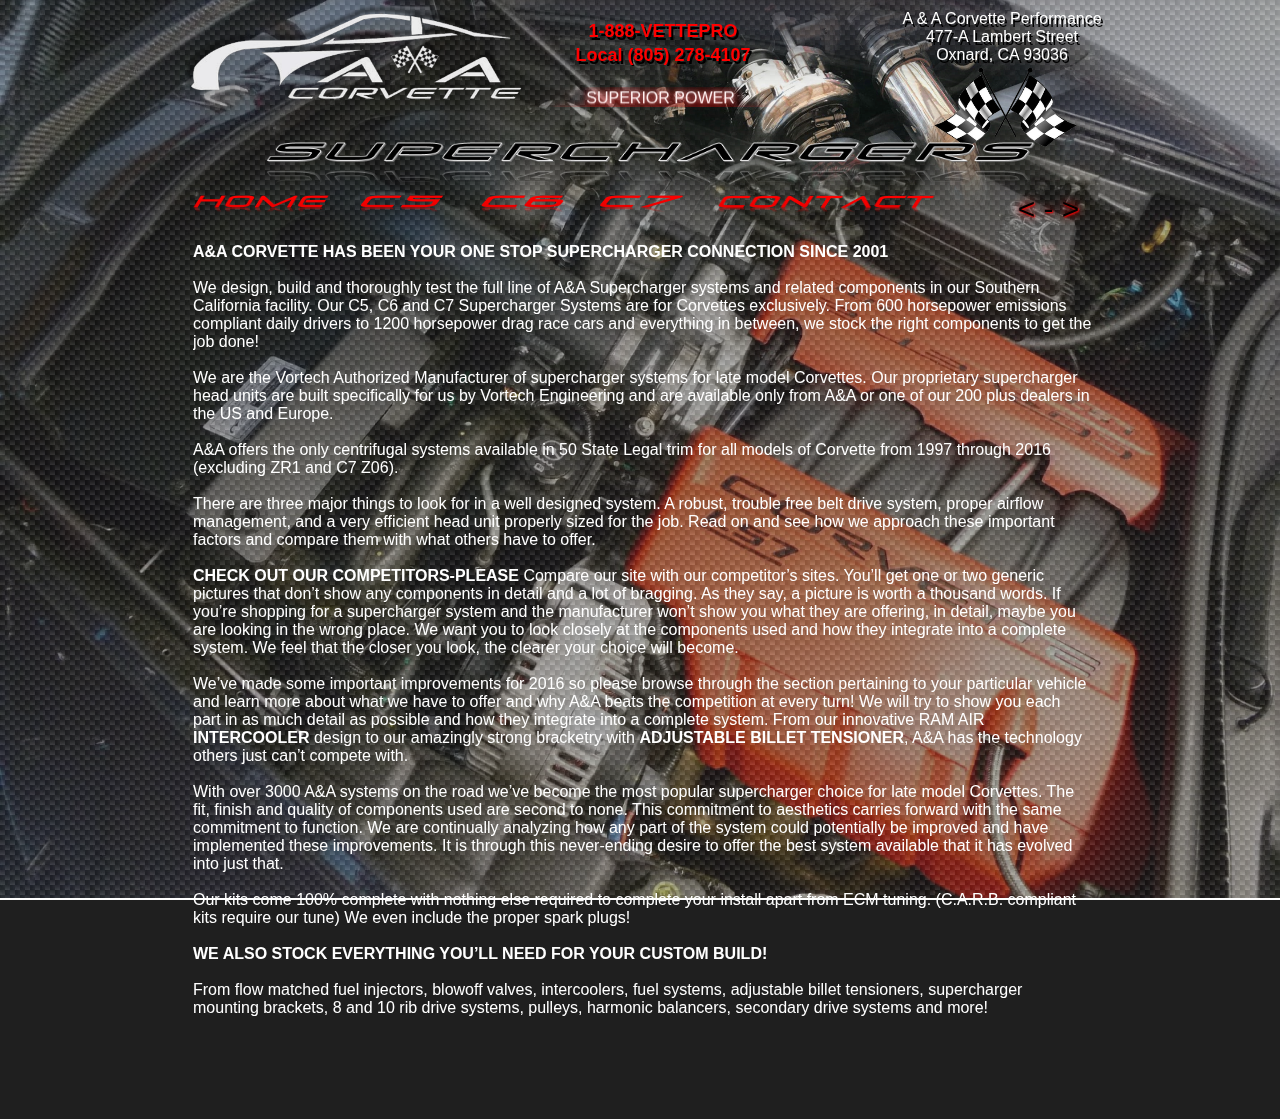
<file: index.html>
<!DOCTYPE html><html><head>    
    <style type="text/css">
        .gm-style .gm-style-mtc label,.gm-style .gm-style-mtc div{font-weight:400}
    </style>
    <link type="text/css" rel="stylesheet" href="https://fonts.googleapis.com/css?family=Roboto:300,400,500,700">
    <style type="text/css">
        .gm-style .gm-style-cc span,.gm-style .gm-style-cc a,.gm-style .gm-style-mtc div{font-size:10px}
    </style>
    <style type="text/css">
        @media print {  .gm-style .gmnoprint, .gmnoprint {    display:none  }}@media screen {  .gm-style .gmnoscreen, .gmnoscreen {    display:none  }}
    </style>
    <style type="text/css">
        .gm-style-pbc{transition:opacity ease-in-out;background-color:rgba(0,0,0,0.45);text-align:center}.gm-style-pbt{font-size:22px;color:white;font-family:Roboto,Arial,sans-serif;position:relative;margin:0;top:50%;-webkit-transform:translateY(-50%);-ms-transform:translateY(-50%);transform:translateY(-50%)}
    </style>
    <style type="text/css">
        .gm-style { font: 400 11px Roboto, Arial, sans-serif;text-decoration: none; }.gm-style img { max-width: none; }
    </style>
    <style type="text/css">
        .gm-style .gm-style-mtc label,.gm-style .gm-style-mtc div{font-weight:400}
    </style>
    <link type="text/css" rel="stylesheet" href="https://fonts.googleapis.com/css?family=Roboto:300,400,500,700">
    <style type="text/css">
        .gm-style .gm-style-cc span,.gm-style .gm-style-cc a,.gm-style .gm-style-mtc div{font-size:10px}
    </style>
    <style type="text/css">
        @media print {  .gm-style .gmnoprint, .gmnoprint {    display:none  }}@media screen {  .gm-style .gmnoscreen, .gmnoscreen {    display:none  }}
    </style>
    <style type="text/css">
        .gm-style-pbc{transition:opacity ease-in-out;background-color:rgba(0,0,0,0.45);text-align:center}.gm-style-pbt{font-size:22px;color:white;font-family:Roboto,Arial,sans-serif;position:relative;margin:0;top:50%;-webkit-transform:translateY(-50%);-ms-transform:translateY(-50%);transform:translateY(-50%)}
    </style>
    <style type="text/css">
        .gm-style { font: 400 11px Roboto, Arial, sans-serif;text-decoration: none; }.gm-style img { max-width: none; }
    </style>
    <style type="text/css">
        .gm-style .gm-style-mtc label,.gm-style .gm-style-mtc div{font-weight:400}
    </style>
    <link type="text/css" rel="stylesheet" href="https://fonts.googleapis.com/css?family=Roboto:300,400,500,700">
    <style type="text/css">
        .gm-style .gm-style-cc span,.gm-style .gm-style-cc a,.gm-style .gm-style-mtc div{font-size:10px}
    </style>
    <style type="text/css">
        @media print {  .gm-style .gmnoprint, .gmnoprint {    display:none  }}@media screen {  .gm-style .gmnoscreen, .gmnoscreen {    display:none  }}
    </style>
    <style type="text/css">
        .gm-style-pbc{transition:opacity ease-in-out;background-color:rgba(0,0,0,0.45);text-align:center}.gm-style-pbt{font-size:22px;color:white;font-family:Roboto,Arial,sans-serif;position:relative;margin:0;top:50%;-webkit-transform:translateY(-50%);-ms-transform:translateY(-50%);transform:translateY(-50%)}
    </style>
    <style type="text/css">
        .gm-style { font: 400 11px Roboto, Arial, sans-serif;text-decoration: none; }.gm-style img { max-width: none; }
    </style>
    <style type="text/css">
        .gm-style .gm-style-mtc label,.gm-style .gm-style-mtc div{font-weight:400}
    </style>
    <link type="text/css" rel="stylesheet" href="https://fonts.googleapis.com/css?family=Roboto:300,400,500,700">
    <style type="text/css">
        .gm-style .gm-style-cc span,.gm-style .gm-style-cc a,.gm-style .gm-style-mtc div{font-size:10px}
    </style>
    <style type="text/css">
        @media print {  .gm-style .gmnoprint, .gmnoprint {    display:none  }}@media screen {  .gm-style .gmnoscreen, .gmnoscreen {    display:none  }}
    </style>
    <style type="text/css">
        .gm-style-pbc{transition:opacity ease-in-out;background-color:rgba(0,0,0,0.45);text-align:center}.gm-style-pbt{font-size:22px;color:white;font-family:Roboto,Arial,sans-serif;position:relative;margin:0;top:50%;-webkit-transform:translateY(-50%);-ms-transform:translateY(-50%);transform:translateY(-50%)}
    </style>
    <style type="text/css">
        .gm-style { font: 400 11px Roboto, Arial, sans-serif;text-decoration: none; }.gm-style img { max-width: none; }
    </style>
    <style type="text/css">
        .gm-style .gm-style-mtc label,.gm-style .gm-style-mtc div{font-weight:400}
    </style>
    <link type="text/css" rel="stylesheet" href="https://fonts.googleapis.com/css?family=Roboto:300,400,500,700">
    <style type="text/css">
        .gm-style .gm-style-cc span,.gm-style .gm-style-cc a,.gm-style .gm-style-mtc div{font-size:10px}
    </style>
    <style type="text/css">
        @media print {  .gm-style .gmnoprint, .gmnoprint {    display:none  }}@media screen {  .gm-style .gmnoscreen, .gmnoscreen {    display:none  }}
    </style>
    <style type="text/css">
        .gm-style-pbc{transition:opacity ease-in-out;background-color:rgba(0,0,0,0.45);text-align:center}.gm-style-pbt{font-size:22px;color:white;font-family:Roboto,Arial,sans-serif;position:relative;margin:0;top:50%;-webkit-transform:translateY(-50%);-ms-transform:translateY(-50%);transform:translateY(-50%)}
    </style>
    <style type="text/css">
        .gm-style { font: 400 11px Roboto, Arial, sans-serif;text-decoration: none; }.gm-style img { max-width: none; }
    </style>
    <style type="text/css">
        .gm-style .gm-style-mtc label,.gm-style .gm-style-mtc div{font-weight:400}
    </style>
    <link type="text/css" rel="stylesheet" href="https://fonts.googleapis.com/css?family=Roboto:300,400,500,700">
    <style type="text/css">
        .gm-style .gm-style-cc span,.gm-style .gm-style-cc a,.gm-style .gm-style-mtc div{font-size:10px}
    </style>
    <style type="text/css">
        @media print {  .gm-style .gmnoprint, .gmnoprint {    display:none  }}@media screen {  .gm-style .gmnoscreen, .gmnoscreen {    display:none  }}
    </style>
    <style type="text/css">
        .gm-style-pbc{transition:opacity ease-in-out;background-color:rgba(0,0,0,0.45);text-align:center}.gm-style-pbt{font-size:22px;color:white;font-family:Roboto,Arial,sans-serif;position:relative;margin:0;top:50%;-webkit-transform:translateY(-50%);-ms-transform:translateY(-50%);transform:translateY(-50%)}
    </style>
    <style type="text/css">
        .gm-style { font: 400 11px Roboto, Arial, sans-serif;text-decoration: none; }.gm-style img { max-width: none; }
    </style>
    <style type="text/css">
        .gm-style .gm-style-mtc label,.gm-style .gm-style-mtc div{font-weight:400}
    </style>
    <link type="text/css" rel="stylesheet" href="https://fonts.googleapis.com/css?family=Roboto:300,400,500,700">
    <style type="text/css">
        .gm-style .gm-style-cc span,.gm-style .gm-style-cc a,.gm-style .gm-style-mtc div{font-size:10px}
    </style>
    <style type="text/css">
        @media print {  .gm-style .gmnoprint, .gmnoprint {    display:none  }}@media screen {  .gm-style .gmnoscreen, .gmnoscreen {    display:none  }}
    </style>
    <style type="text/css">
        .gm-style-pbc{transition:opacity ease-in-out;background-color:rgba(0,0,0,0.45);text-align:center}.gm-style-pbt{font-size:22px;color:white;font-family:Roboto,Arial,sans-serif;position:relative;margin:0;top:50%;-webkit-transform:translateY(-50%);-ms-transform:translateY(-50%);transform:translateY(-50%)}
    </style>
    <style type="text/css">
        .gm-style { font: 400 11px Roboto, Arial, sans-serif;text-decoration: none; }.gm-style img { max-width: none; }
    </style>
    <style type="text/css">
        .gm-style .gm-style-mtc label,.gm-style .gm-style-mtc div{font-weight:400}
    </style>
    <link type="text/css" rel="stylesheet" href="https://fonts.googleapis.com/css?family=Roboto:300,400,500,700">
    <style type="text/css">
        .gm-style .gm-style-cc span,.gm-style .gm-style-cc a,.gm-style .gm-style-mtc div{font-size:10px}
    </style>
    <style type="text/css">
        @media print {  .gm-style .gmnoprint, .gmnoprint {    display:none  }}@media screen {  .gm-style .gmnoscreen, .gmnoscreen {    display:none  }}
    </style>
    <style type="text/css">
        .gm-style-pbc{transition:opacity ease-in-out;background-color:rgba(0,0,0,0.45);text-align:center}.gm-style-pbt{font-size:22px;color:white;font-family:Roboto,Arial,sans-serif;position:relative;margin:0;top:50%;-webkit-transform:translateY(-50%);-ms-transform:translateY(-50%);transform:translateY(-50%)}
    </style>
    <style type="text/css">
        .gm-style { font: 400 11px Roboto, Arial, sans-serif;text-decoration: none; }.gm-style img { max-width: none; }
    </style>
    <style type="text/css">
        .gm-style .gm-style-mtc label,.gm-style .gm-style-mtc div{font-weight:400}
    </style>
    <link type="text/css" rel="stylesheet" href="https://fonts.googleapis.com/css?family=Roboto:300,400,500,700">
    <style type="text/css">
        .gm-style .gm-style-cc span,.gm-style .gm-style-cc a,.gm-style .gm-style-mtc div{font-size:10px}
    </style>
    <style type="text/css">
        @media print {  .gm-style .gmnoprint, .gmnoprint {    display:none  }}@media screen {  .gm-style .gmnoscreen, .gmnoscreen {    display:none  }}
    </style>
    <style type="text/css">
        .gm-style-pbc{transition:opacity ease-in-out;background-color:rgba(0,0,0,0.45);text-align:center}.gm-style-pbt{font-size:22px;color:white;font-family:Roboto,Arial,sans-serif;position:relative;margin:0;top:50%;-webkit-transform:translateY(-50%);-ms-transform:translateY(-50%);transform:translateY(-50%)}
    </style>
    <style type="text/css">
        .gm-style { font: 400 11px Roboto, Arial, sans-serif;text-decoration: none; }.gm-style img { max-width: none; }
    </style>
    <style type="text/css">
        .gm-style .gm-style-mtc label,.gm-style .gm-style-mtc div{font-weight:400}
    </style>
    <link type="text/css" rel="stylesheet" href="https://fonts.googleapis.com/css?family=Roboto:300,400,500,700">
    <style type="text/css">
        .gm-style .gm-style-cc span,.gm-style .gm-style-cc a,.gm-style .gm-style-mtc div{font-size:10px}
    </style>
    <style type="text/css">
        @media print {  .gm-style .gmnoprint, .gmnoprint {    display:none  }}@media screen {  .gm-style .gmnoscreen, .gmnoscreen {    display:none  }}
    </style>
    <style type="text/css">
        .gm-style-pbc{transition:opacity ease-in-out;background-color:rgba(0,0,0,0.45);text-align:center}.gm-style-pbt{font-size:22px;color:white;font-family:Roboto,Arial,sans-serif;position:relative;margin:0;top:50%;-webkit-transform:translateY(-50%);-ms-transform:translateY(-50%);transform:translateY(-50%)}
    </style>
    <style type="text/css">
        .gm-style { font: 400 11px Roboto, Arial, sans-serif;text-decoration: none; }.gm-style img { max-width: none; }
    </style>
    <style type="text/css">
        .gm-style .gm-style-mtc label,.gm-style .gm-style-mtc div{font-weight:400}
    </style>
    <link type="text/css" rel="stylesheet" href="https://fonts.googleapis.com/css?family=Roboto:300,400,500,700">
    <style type="text/css">
        .gm-style .gm-style-cc span,.gm-style .gm-style-cc a,.gm-style .gm-style-mtc div{font-size:10px}
    </style>
    <style type="text/css">
        @media print {  .gm-style .gmnoprint, .gmnoprint {    display:none  }}@media screen {  .gm-style .gmnoscreen, .gmnoscreen {    display:none  }}
    </style>
    <style type="text/css">
        .gm-style-pbc{transition:opacity ease-in-out;background-color:rgba(0,0,0,0.45);text-align:center}.gm-style-pbt{font-size:22px;color:white;font-family:Roboto,Arial,sans-serif;position:relative;margin:0;top:50%;-webkit-transform:translateY(-50%);-ms-transform:translateY(-50%);transform:translateY(-50%)}
    </style>
    <style type="text/css">
        .gm-style{font-family:Roboto,Arial,sans-serif;font-size:11px;font-weight:400;text-decoration:none}.gm-style img{max-width:none}
    </style>
    <style type="text/css">
        .gm-style .gm-style-mtc label,.gm-style .gm-style-mtc div{font-weight:400}
    </style>
    <link type="text/css" rel="stylesheet" href="https://fonts.googleapis.com/css?family=Roboto:300,400,500,700">
    <style type="text/css">
        .gm-style .gm-style-cc span,.gm-style .gm-style-cc a,.gm-style .gm-style-mtc div{font-size:10px}
    </style>
    <style type="text/css">
        @media print {  .gm-style .gmnoprint, .gmnoprint {    display:none  }}@media screen {  .gm-style .gmnoscreen, .gmnoscreen {    display:none  }}
    </style>
    <style type="text/css">
        .gm-style-pbc{transition:opacity ease-in-out;background-color:rgba(0,0,0,0.45);text-align:center}.gm-style-pbt{font-size:22px;color:white;font-family:Roboto,Arial,sans-serif;position:relative;margin:0;top:50%;-webkit-transform:translateY(-50%);-ms-transform:translateY(-50%);transform:translateY(-50%)}
    </style>
    <style type="text/css">
        .gm-style{font-family:Roboto,Arial,sans-serif;font-size:11px;font-weight:400;text-decoration:none}.gm-style img{max-width:none}
    </style>
    <style type="text/css">
        .gm-style .gm-style-mtc label,.gm-style .gm-style-mtc div{font-weight:400}
    </style>
    <link type="text/css" rel="stylesheet" href="https://fonts.googleapis.com/css?family=Roboto:300,400,500,700">
    <style type="text/css">
        .gm-style .gm-style-cc span,.gm-style .gm-style-cc a,.gm-style .gm-style-mtc div{font-size:10px}
    </style>
    <style type="text/css">
        @media print {  .gm-style .gmnoprint, .gmnoprint {    display:none  }}@media screen {  .gm-style .gmnoscreen, .gmnoscreen {    display:none  }}
    </style>
    <style type="text/css">
        .gm-style-pbc{transition:opacity ease-in-out;background-color:rgba(0,0,0,0.45);text-align:center}.gm-style-pbt{font-size:22px;color:white;font-family:Roboto,Arial,sans-serif;position:relative;margin:0;top:50%;-webkit-transform:translateY(-50%);-ms-transform:translateY(-50%);transform:translateY(-50%)}
    </style>
    <style type="text/css">
        .gm-style{font-family:Roboto,Arial,sans-serif;font-size:11px;font-weight:400;text-decoration:none}.gm-style img{max-width:none}
    </style>
    <style type="text/css">
        .gm-style .gm-style-mtc label,.gm-style .gm-style-mtc div{font-weight:400}
    </style>
    <link type="text/css" rel="stylesheet" href="https://fonts.googleapis.com/css?family=Roboto:300,400,500,700">
    <style type="text/css">
        .gm-style .gm-style-cc span,.gm-style .gm-style-cc a,.gm-style .gm-style-mtc div{font-size:10px}
    </style>
    <style type="text/css">
        @media print {  .gm-style .gmnoprint, .gmnoprint {    display:none  }}@media screen {  .gm-style .gmnoscreen, .gmnoscreen {    display:none  }}
    </style>
    <style type="text/css">
        .gm-style-pbc{transition:opacity ease-in-out;background-color:rgba(0,0,0,0.45);text-align:center}.gm-style-pbt{font-size:22px;color:white;font-family:Roboto,Arial,sans-serif;position:relative;margin:0;top:50%;-webkit-transform:translateY(-50%);-ms-transform:translateY(-50%);transform:translateY(-50%)}
    </style>
    <style type="text/css">
        .gm-style{font-family:Roboto,Arial,sans-serif;font-size:11px;font-weight:400;text-decoration:none}.gm-style img{max-width:none}
    </style>
    <style type="text/css">
        .gm-style .gm-style-mtc label,.gm-style .gm-style-mtc div{font-weight:400}
    </style>
    <link type="text/css" rel="stylesheet" href="https://fonts.googleapis.com/css?family=Roboto:300,400,500,700">
    <style type="text/css">
        .gm-style .gm-style-cc span,.gm-style .gm-style-cc a,.gm-style .gm-style-mtc div{font-size:10px}
    </style>
    <style type="text/css">
        @media print {  .gm-style .gmnoprint, .gmnoprint {    display:none  }}@media screen {  .gm-style .gmnoscreen, .gmnoscreen {    display:none  }}
    </style>
    <style type="text/css">
        .gm-style-pbc{transition:opacity ease-in-out;background-color:rgba(0,0,0,0.45);text-align:center}.gm-style-pbt{font-size:22px;color:white;font-family:Roboto,Arial,sans-serif;position:relative;margin:0;top:50%;-webkit-transform:translateY(-50%);-ms-transform:translateY(-50%);transform:translateY(-50%)}
    </style>
    <style type="text/css">
        .gm-style{font-family:Roboto,Arial,sans-serif;font-size:11px;font-weight:400;text-decoration:none}.gm-style img{max-width:none}
    </style>
    <style type="text/css">
        .gm-style .gm-style-mtc label,.gm-style .gm-style-mtc div{font-weight:400}
    </style>
    <link type="text/css" rel="stylesheet" href="https://fonts.googleapis.com/css?family=Roboto:300,400,500,700">
    <style type="text/css">
        .gm-style .gm-style-cc span,.gm-style .gm-style-cc a,.gm-style .gm-style-mtc div{font-size:10px}
    </style>
    <style type="text/css">
        @media print {  .gm-style .gmnoprint, .gmnoprint {    display:none  }}@media screen {  .gm-style .gmnoscreen, .gmnoscreen {    display:none  }}
    </style>
    <style type="text/css">
        .gm-style-pbc{transition:opacity ease-in-out;background-color:rgba(0,0,0,0.45);text-align:center}.gm-style-pbt{font-size:22px;color:white;font-family:Roboto,Arial,sans-serif;position:relative;margin:0;top:50%;-webkit-transform:translateY(-50%);-ms-transform:translateY(-50%);transform:translateY(-50%)}
    </style>
    <style type="text/css">
        .gm-style{font-family:Roboto,Arial,sans-serif;font-size:11px;font-weight:400;text-decoration:none}.gm-style img{max-width:none}
    </style>
    <style type="text/css">
        .gm-style .gm-style-mtc label,.gm-style .gm-style-mtc div{font-weight:400}
    </style>
    <link type="text/css" rel="stylesheet" href="https://fonts.googleapis.com/css?family=Roboto:300,400,500,700">
    <style type="text/css">
        .gm-style .gm-style-cc span,.gm-style .gm-style-cc a,.gm-style .gm-style-mtc div{font-size:10px}
    </style>
    <style type="text/css">
        @media print {  .gm-style .gmnoprint, .gmnoprint {    display:none  }}@media screen {  .gm-style .gmnoscreen, .gmnoscreen {    display:none  }}
    </style>
    <style type="text/css">
        .gm-style-pbc{transition:opacity ease-in-out;background-color:rgba(0,0,0,0.45);text-align:center}.gm-style-pbt{font-size:22px;color:white;font-family:Roboto,Arial,sans-serif;position:relative;margin:0;top:50%;-webkit-transform:translateY(-50%);-ms-transform:translateY(-50%);transform:translateY(-50%)}
    </style>
    <style type="text/css">
        .gm-style{font-family:Roboto,Arial,sans-serif;font-size:11px;font-weight:400;text-decoration:none}.gm-style img{max-width:none}
    </style>
    <style type="text/css">
        .gm-style .gm-style-mtc label,.gm-style .gm-style-mtc div{font-weight:400}
    </style>
    <link type="text/css" rel="stylesheet" href="https://fonts.googleapis.com/css?family=Roboto:300,400,500,700">
    <style type="text/css">
        .gm-style .gm-style-cc span,.gm-style .gm-style-cc a,.gm-style .gm-style-mtc div{font-size:10px}
    </style>
    <style type="text/css">
        @media print {  .gm-style .gmnoprint, .gmnoprint {    display:none  }}@media screen {  .gm-style .gmnoscreen, .gmnoscreen {    display:none  }}
    </style>
    <style type="text/css">
        .gm-style-pbc{transition:opacity ease-in-out;background-color:rgba(0,0,0,0.45);text-align:center}.gm-style-pbt{font-size:22px;color:white;font-family:Roboto,Arial,sans-serif;position:relative;margin:0;top:50%;-webkit-transform:translateY(-50%);-ms-transform:translateY(-50%);transform:translateY(-50%)}
    </style>
    <style type="text/css">
        .gm-style{font-family:Roboto,Arial,sans-serif;font-size:11px;font-weight:400;text-decoration:none}.gm-style img{max-width:none}
    </style>
    <style type="text/css">
        .gm-style .gm-style-mtc label,.gm-style .gm-style-mtc div{font-weight:400}
    </style>
    <link type="text/css" rel="stylesheet" href="https://fonts.googleapis.com/css?family=Roboto:300,400,500,700">
    <style type="text/css">
        .gm-style .gm-style-cc span,.gm-style .gm-style-cc a,.gm-style .gm-style-mtc div{font-size:10px}
    </style>
    <style type="text/css">
        @media print {  .gm-style .gmnoprint, .gmnoprint {    display:none  }}@media screen {  .gm-style .gmnoscreen, .gmnoscreen {    display:none  }}
    </style>
    <style type="text/css">
        .gm-style-pbc{transition:opacity ease-in-out;background-color:rgba(0,0,0,0.45);text-align:center}.gm-style-pbt{font-size:22px;color:white;font-family:Roboto,Arial,sans-serif;position:relative;margin:0;top:50%;-webkit-transform:translateY(-50%);-ms-transform:translateY(-50%);transform:translateY(-50%)}
    </style>
    <style type="text/css">
        .gm-style{font-family:Roboto,Arial,sans-serif;font-size:11px;font-weight:400;text-decoration:none}.gm-style img{max-width:none}
    </style>
    <style type="text/css">
        .gm-style .gm-style-mtc label,.gm-style .gm-style-mtc div{font-weight:400}
    </style>
    <link type="text/css" rel="stylesheet" href="https://fonts.googleapis.com/css?family=Roboto:300,400,500,700">
    <style type="text/css">
        .gm-style .gm-style-cc span,.gm-style .gm-style-cc a,.gm-style .gm-style-mtc div{font-size:10px}
    </style>
    <style type="text/css">
        @media print {  .gm-style .gmnoprint, .gmnoprint {    display:none  }}@media screen {  .gm-style .gmnoscreen, .gmnoscreen {    display:none  }}
    </style>
    <style type="text/css">
        .gm-style-pbc{transition:opacity ease-in-out;background-color:rgba(0,0,0,0.45);text-align:center}.gm-style-pbt{font-size:22px;color:white;font-family:Roboto,Arial,sans-serif;position:relative;margin:0;top:50%;-webkit-transform:translateY(-50%);-ms-transform:translateY(-50%);transform:translateY(-50%)}
    </style>
    <style type="text/css">
        .gm-style{font-family:Roboto,Arial,sans-serif;font-size:11px;font-weight:400;text-decoration:none}.gm-style img{max-width:none}
    </style>
    <style type="text/css">
        .gm-style .gm-style-mtc label,.gm-style .gm-style-mtc div{font-weight:400}
    </style>
    <link type="text/css" rel="stylesheet" href="https://fonts.googleapis.com/css?family=Roboto:300,400,500,700">
    <style type="text/css">
        .gm-style .gm-style-cc span,.gm-style .gm-style-cc a,.gm-style .gm-style-mtc div{font-size:10px}
    </style>
    <style type="text/css">
        @media print {  .gm-style .gmnoprint, .gmnoprint {    display:none  }}@media screen {  .gm-style .gmnoscreen, .gmnoscreen {    display:none  }}
    </style>
    <style type="text/css">
        .gm-style-pbc{transition:opacity ease-in-out;background-color:rgba(0,0,0,0.45);text-align:center}.gm-style-pbt{font-size:22px;color:white;font-family:Roboto,Arial,sans-serif;position:relative;margin:0;top:50%;-webkit-transform:translateY(-50%);-ms-transform:translateY(-50%);transform:translateY(-50%)}
    </style>
    <style type="text/css">
        .gm-style{font-family:Roboto,Arial,sans-serif;font-size:11px;font-weight:400;text-decoration:none}.gm-style img{max-width:none}
    </style>
    <style type="text/css">
        .gm-style .gm-style-mtc label,.gm-style .gm-style-mtc div{font-weight:400}
    </style>
    <link type="text/css" rel="stylesheet" href="https://fonts.googleapis.com/css?family=Roboto:300,400,500,700">
    <style type="text/css">
        .gm-style .gm-style-cc span,.gm-style .gm-style-cc a,.gm-style .gm-style-mtc div{font-size:10px}
    </style>
    <style type="text/css">
        @media print {  .gm-style .gmnoprint, .gmnoprint {    display:none  }}@media screen {  .gm-style .gmnoscreen, .gmnoscreen {    display:none  }}
    </style>
    <style type="text/css">
        .gm-style-pbc{transition:opacity ease-in-out;background-color:rgba(0,0,0,0.45);text-align:center}.gm-style-pbt{font-size:22px;color:white;font-family:Roboto,Arial,sans-serif;position:relative;margin:0;top:50%;-webkit-transform:translateY(-50%);-ms-transform:translateY(-50%);transform:translateY(-50%)}
    </style>
    <style type="text/css">
        .gm-style{font-family:Roboto,Arial,sans-serif;font-size:11px;font-weight:400;text-decoration:none}.gm-style img{max-width:none}
    </style>
    <style type="text/css">
        .gm-style .gm-style-mtc label,.gm-style .gm-style-mtc div{font-weight:400}
    </style>
    <link type="text/css" rel="stylesheet" href="https://fonts.googleapis.com/css?family=Roboto:300,400,500,700">
    <style type="text/css">
        .gm-style .gm-style-cc span,.gm-style .gm-style-cc a,.gm-style .gm-style-mtc div{font-size:10px}
    </style>
    <style type="text/css">
        @media print {  .gm-style .gmnoprint, .gmnoprint {    display:none  }}@media screen {  .gm-style .gmnoscreen, .gmnoscreen {    display:none  }}
    </style>
    <style type="text/css">
        .gm-style-pbc{transition:opacity ease-in-out;background-color:rgba(0,0,0,0.45);text-align:center}.gm-style-pbt{font-size:22px;color:white;font-family:Roboto,Arial,sans-serif;position:relative;margin:0;top:50%;-webkit-transform:translateY(-50%);-ms-transform:translateY(-50%);transform:translateY(-50%)}
    </style>
    <style type="text/css">
        .gm-style{font-family:Roboto,Arial,sans-serif;font-size:11px;font-weight:400;text-decoration:none}.gm-style img{max-width:none}
    </style>
    <style type="text/css">
        .gm-style .gm-style-mtc label,.gm-style .gm-style-mtc div{font-weight:400}
    </style>
    <link type="text/css" rel="stylesheet" href="https://fonts.googleapis.com/css?family=Roboto:300,400,500,700">
    <style type="text/css">
        .gm-style .gm-style-cc span,.gm-style .gm-style-cc a,.gm-style .gm-style-mtc div{font-size:10px}
    </style>
    <style type="text/css">
        @media print {  .gm-style .gmnoprint, .gmnoprint {    display:none  }}@media screen {  .gm-style .gmnoscreen, .gmnoscreen {    display:none  }}
    </style>
    <style type="text/css">
        .gm-style-pbc{transition:opacity ease-in-out;background-color:rgba(0,0,0,0.45);text-align:center}.gm-style-pbt{font-size:22px;color:white;font-family:Roboto,Arial,sans-serif;position:relative;margin:0;top:50%;-webkit-transform:translateY(-50%);-ms-transform:translateY(-50%);transform:translateY(-50%)}
    </style>
    <style type="text/css">
        .gm-style{font-family:Roboto,Arial,sans-serif;font-size:11px;font-weight:400;text-decoration:none}.gm-style img{max-width:none}
    </style>
    <meta charset="UTF-8">
    <!-- generator meta tag -->
    <!-- leave this for stats and Silex version check -->
    <meta name="generator" content="Silex v2.2.7">
    <!-- End of generator meta tag -->
    <link data-silex-static="" href="css/normalize.css" rel="stylesheet">
    <link data-silex-static="" href="css/front-end.css" rel="stylesheet">
    <script data-silex-static="" type="text/javascript" src="js/jquery.js"></script>
    <script data-silex-static="" type="text/javascript" src="js/jquery-ui.js"></script>
    <script data-silex-static="" type="text/javascript" src="js/pageable.js"></script>
    <script data-silex-static="" type="text/javascript" src="js/front-end.js"></script>

    
    
    
    <title>A&amp;A Corvette Performance</title>
    
    













    <style id="current-page-style">
        .page-home{display:inherit; }
    </style>
    <!-- Silex HEAD tag do not remove -->
    <!-- <script src="https://anijs.github.io/lib/anijs/anijs-min.js"></script>

    <!-- Include to use $addClass, $toggleClass or $removeClass
    <script src="https://anijs.github.io/lib/anijs/helpers/dom/anijs-helper-dom-min.js"></script>
    <link rel="stylesheet" href="https://anijs.github.io/lib/anicollection/anicollection.css"> -->
    <script src="http://zeptojs.com/zepto.min.js"></script>
    <link rel="stylesheet" href="css/vegas.min.css">
    <script src="js/vegas.min.js"></script>
    <!-- End of Silex HEAD tag do not remove -->
    <link href="css/styles.css" rel="stylesheet">    <script src="js/script.js" type="text/javascript"></script></head><body class="body-initial silex-runtime silex-published">
    <div class="silex-pages">
        <div data-silex-type="image" class="editable-style silex-id-hamburger-menu image-element menu-button prevent-draggable prevent-resizable" data-silex-id="silex-id-hamburger-menu">
            <img alt="open mobile menu" src="[data-uri]" class="silex-element-content">
        </div>
        <a id="page-home" data-silex-type="page" class="page-element page-link-active">Home</a><a id="page-c5" data-silex-type="page" class="page-element">c5</a><a id="page-c6" data-silex-type="page" class="page-element">c6</a><a id="page-c7" data-silex-type="page" class="page-element">c7</a>
        <a id="page-c7-mounting-brackets" data-silex-type="page" class="page-element">C7 Mounting Brackets</a><a id="page-contact" data-silex-type="page" class="page-element">Contact</a></div>
    <div data-silex-type="container" class="prevent-draggable container-element editable-style silex-id-1484694513764-7 section-element website-min-width" data-silex-id="silex-id-1484694513764-7" style="">
        <div data-silex-type="container" class="editable-style silex-element-content silex-id-1484694513764-6 silex-container-content container-element prevent-draggable website-width" data-silex-id="silex-id-1484694513764-6">
            <div data-silex-type="image" class="editable-style silex-id-1484694847072-11 image-element animated zoomIn page-home paged-element" data-silex-id="silex-id-1484694847072-11"><img src="assets/c62.png" class="silex-element-content"></div>
            <div data-silex-type="image" class="editable-style silex-id-1484713959308-5 image-element page-c5 paged-element animated zoomInRight" data-silex-id="silex-id-1484713959308-5"><img src="assets/c53d.png" class="silex-element-content"></div>
            <div data-silex-type="image" class="editable-style silex-id-1484713981534-6 image-element page-c6 paged-element animated zoomInRight" data-silex-id="silex-id-1484713981534-6"><img src="assets/c63db.png" class="silex-element-content"></div>
            <div data-silex-type="image" class="editable-style silex-id-1484714014334-7 image-element page-c7 paged-element animated zoomInRight page-c7-mounting-brackets" data-silex-id="silex-id-1484714014334-7"><img src="assets/c73d.png" class="silex-element-content"></div>
            <a target="_blank" data-silex-type="text" class="editable-style silex-id-1484694761251-9 text-element hvr-float-shadow" data-silex-id="silex-id-1484694761251-9" href="https://goo.gl/maps/tk7w6MJ2D6m">
                <div class="silex-element-content normal">
                    <div style="text-align: center;"><font color="#ffffff" face="arial, sans-serif">A &amp; A Corvette Performance</font></div>
                    <div style="text-align: center;"><font color="#ffffff" face="arial, sans-serif">477-A Lambert Street</font></div>
                    <div style="text-align: center;"><font color="#ffffff" face="arial, sans-serif">Oxnard, CA 93036</font></div>
                </div>
            </a>


            <div data-silex-type="image" class="editable-style silex-id-1484694494094-5 image-element" data-silex-id="silex-id-1484694494094-5"><img src="assets/AandALogoOldStyleHuge.png" class="silex-element-content"></div>

            <div data-silex-type="text" class="editable-style text-element silex-id-1484931914697-2 hvr-hang" data-silex-id="silex-id-1484931914697-2">
                <div class="silex-element-content normal">
                    <div style="text-align: center;"><font size="4" color="#ff0000" face="arial, sans-serif"><b>Local (805) 278-4107</b></font></div>
                </div>
            </div>
            <div data-silex-type="text" class="editable-style text-element silex-id-1484931813740-1 hvr-hang" data-silex-id="silex-id-1484931813740-1">
                <div class="silex-element-content normal">
                    <div style="text-align: center;"><font size="4" color="#ff0000" face="arial, sans-serif"><b>1-888-VETTEPRO</b></font></div>
                </div>
            </div>
            <div data-silex-type="image" class="editable-style silex-id-1485326062262-1 image-element page-home paged-element hvr-buzz-out" data-silex-id="silex-id-1485326062262-1"><img src="assets/flagwinner.png" class="silex-element-content"></div>
            <div data-silex-type="image" class="editable-style silex-id-1484695138735-12 image-element" data-silex-id="silex-id-1484695138735-12"><img src="assets/SuperchargersLogoRefelection.png" class="silex-element-content"></div>
            <div data-silex-type="html" class="editable-style silex-id-1484886452837-1 html-element" data-silex-id="silex-id-1484886452837-1">
                <div class="silex-element-content">
                    <marquee class="html-marquee" direction="up" behavior="scroll" scrollamount="2" onmouseover="this.scrollAmount=1" onmouseout="this.scrollAmount=2" style="height: 20px;" height="20">
                        <center>SUPERIOR POWER
                            <br>SUPERIOR PERFORMANCE
                            <br>SUPERIOR PRICING
                            <br>SUPERIOR CUSTOMER SUPPORT</center>
                    </marquee>
                </div>
            </div>
            <div data-silex-type="html" class="editable-style silex-id-1485971051312-0 html-element page-home paged-element" data-silex-id="silex-id-1485971051312-0">
                <div class="silex-element-content">
                    <script>
                        //Vegas Baby -->  
                    $("#example, body").vegas({
                        slides: [
                            { src: "img/slide1.jpg" },
                            { src: "img/slide2.jpg" },
                            { src: "img/slide3.jpg" },
                            { src: "img/slide4.jpg" },
                            { src: "img/slide5.jpg" },
                            { src: "img/slide6.jpg" },
                            { src: "img/slide7.jpg" }
                        ]
                        , overlay: 'img/overlays/cf-texture1.png'
                        //, transition: 'swirlLeft2'
                        , animation: 'kenburnsUpRight'
                    });
                    </script>
                </div>
            </div>
        </div>

    </div>
    <div data-silex-type="container" class="prevent-draggable container-element editable-style silex-id-1474394621033-3 section-element website-min-width" data-silex-id="silex-id-1474394621033-3" style="">
        <div data-silex-type="container" class="editable-style silex-element-content silex-id-1474394621032-2 silex-container-content container-element prevent-draggable website-width" data-silex-id="silex-id-1474394621032-2">
            <a data-silex-type="image" class="editable-style silex-id-1484713493273-4 image-element hvr-hang page-link-active" data-silex-id="silex-id-1484713493273-4" href="#!page-home"><img src="assets/home-button.png" class="silex-element-content"></a>
            <a data-silex-type="image" class="editable-style silex-id-1484713455061-1 image-element hvr-hang" data-silex-id="silex-id-1484713455061-1" href="#!page-c5"><img src="assets/C5-Button.png" class="silex-element-content"></a>
            <a data-silex-type="image" class="editable-style silex-id-1484713464106-2 image-element hvr-hang" data-silex-id="silex-id-1484713464106-2" href="#!page-c6"><img src="assets/C6-Button.png" class="silex-element-content"></a>
            <a data-silex-type="image" class="editable-style silex-id-1484713474842-3 image-element hvr-hang" data-silex-id="silex-id-1484713474842-3" href="#!page-c7"><img src="assets/C7-Button.png" class="silex-element-content"></a>
            <div data-silex-type="image" class="editable-style silex-id-1484881098920-3 image-element page-c6 paged-element animated zoomIn" data-silex-id="silex-id-1484881098920-3"><img src="assets/c62.png" class="silex-element-content"></div>
            <div data-silex-type="image" class="editable-style image-element silex-id-1484880992455-1 page-c5 paged-element animated zoomIn" data-silex-id="silex-id-1484880992455-1"><img src="assets/C5Faded.jpg.png" class="silex-element-content"></div>
            <div data-silex-type="text" class="editable-style silex-id-1484881420229-8 text-element page-c5 paged-element" data-silex-id="silex-id-1484881420229-8">
                <div class="silex-element-content normal">
                    <div><font size="2" color="#ffffff">A&amp;A Corvette Performance is an independent manufacturer of custom supercharger systems for the C5 and C6 corvette, exclusively. Our systems have evolved into the most technologically advanced centrifugal systems available today.</font></div>
                    <div><font size="2" color="#ffffff"><br></font></div>
                    <div><font size="2" color="#ffffff">With over 500 systems on the road and hundreds of additional hours spent analyzing how every part of the system could be potentially improved, it has evolved into the finest system available.</font></div>
                    <div><font size="2" color="#ffffff"><br></font></div>
                    <div><font size="2" color="#ffffff">Look closely at our system vs. all others. The fit and finish of all components is second to none. This commitment to aesthetics carries forward in the same commitment to function.&nbsp;</font></div>
                    <div><font size="2" color="#ffffff"><br></font></div>
                    <div><font size="2" color="#ffffff">Our bracket and pulley design offers excellent alignment and belt wrap. This is essential in any supercharger system and is unsurpassed by any other manufacturer.</font></div>
                    <div><font size="2" color="#ffffff"><br></font></div>
                    <div><font size="2" color="#ffffff">Our intercooler design also differs from any other. Not only are our intercoolers as large as practical for a Corvette, but the placement and attention given to airflow management is unmatched. An intercooler must have as much ambient airflow through the core area as possible to be efficient. Our design is the only one that is 100% exposed to frontal airflow either directly (C6) or through the use of directional scoops (C5). Not one square inch of either intercooler is shrouded by the frame or bodywork.</font></div>
                    <div><font size="2" color="#ffffff"><br></font></div>
                    <div><font size="2" color="#ffffff">Airflow through the rear of the intercooler is also important. Most designs place the intercooler tightly against the radiator and air conditioning condenser. We place our intercoolers with a large space between these components which aids in airflow through the intercooler as well as airflow to the radiator and condenser.&nbsp;</font></div>
                    <div><font size="2" color="#ffffff"><br></font></div>
                    <div><font size="2" color="#ffffff">The inlet duct from our high flow air filter to the supercharger inlet is also designed with superior airflow in mind. The curves are smooth and cross sectional area is large. This all translates into lower inlet temps and more power output.</font></div>
                </div>
            </div>
            <a data-silex-type="image" class="editable-style silex-id-1484934138271-3 image-element hvr-hang" data-silex-id="silex-id-1484934138271-3" href="#!page-contact"><img src="assets/contact-button.png" class="silex-element-content"></a>
            <div data-silex-id="silex-id-1484936428776-8" class="editable-style text-element silex-id-1484936428776-8 page-c6 paged-element animated zoomIn" data-silex-type="text">
                <div class="silex-element-content normal">
                    <div style="text-align: center;"><font size="5" color="#ffffff"><font face="arial, sans-serif">C6</font><font face="arial, sans-serif"> </font><font face="arial, sans-serif">CORVETTE SUPERCHARGERS</font></font>
                    </div>
                </div>
            </div>
            <div data-silex-id="silex-id-1442914737143-3" class="editable-style silex-id-1442914737143-3 text-element page-c5 paged-element animated zoomIn" data-silex-type="text">
                <div class="silex-element-content normal">
                    <div style="text-align: center;"><font size="5" color="#ffffff"><font face="arial, sans-serif">C5</font><font face="arial, sans-serif"> </font><font face="arial, sans-serif">CORVETTE SUPERCHARGERS</font></font>
                    </div>
                </div>
            </div>
            <div data-silex-type="text" class="editable-style silex-id-1485067775430-0 text-element paged-element page-c7-mounting-brackets animated zoomInRight" data-silex-id="silex-id-1485067775430-0">
                <div class="silex-element-content normal">
                    <div><font color="#ffffff">STRONGEST AND MOST ADJUSTABLE MOUNTING BRACKET ON THE MARKET (BEST LOOKING TOO!)</font></div>
                    <div><font color="#ffffff">Our bracket uses solid billet mounts that attach the main bracket to the block and the cylinder head. Our cylinder head mount has FOUR mounting points. Others use a simple dowel with a long bolt, or worse yet, a threaded rod going through the middle that can twist under extreme forces. Obviously, this is much cheaper but clearly not as strong. Ours simply cannot move in any direction.</font></div>
                </div>
            </div>
            <div data-silex-type="image" class="editable-style silex-id-1485067817640-1 image-element paged-element page-c7-mounting-brackets animated zoomInRight" data-silex-id="silex-id-1485067817640-1"><img src="assets/mountingbracket2.png" class="silex-element-content"></div>
            <div data-silex-id="silex-id-1484936472467-9" class="editable-style text-element silex-id-1484936472467-9 page-c7 paged-element page-c7-mounting-brackets animated zoomIn" data-silex-type="text">
                <div class="silex-element-content normal">
                    <div style="text-align: center;"><font size="5" color="#ffffff"><font face="arial, sans-serif">C7</font><font face="arial, sans-serif"> </font><font face="arial, sans-serif">CORVETTE SUPERCHARGERS</font></font>
                    </div>
                </div>
            </div>
            <div data-silex-type="image" class="editable-style silex-id-1484935941919-7 image-element page-c7 paged-element animated zoomIn page-c7-mounting-brackets" data-silex-id="silex-id-1484935941919-7"><img src="assets/c7supercharger.png" class="silex-element-content"></div>
            <a data-silex-type="text" class="editable-style silex-id-1485068004877-2 text-element page-c7 paged-element page-c7-mounting-brackets hvr-float-shadow" data-silex-id="silex-id-1485068004877-2" href="#!page-c7-mounting-brackets">
                <div class="silex-element-content normal">
                    <div style="text-align: center;"><b style="color: rgb(255, 0, 0); font-size: large;"><i>Mounting Brackets</i></b></div>
                </div>
            </a>
            <a data-silex-type="text" class="editable-style text-element silex-id-1485103236088-1 page-c7 paged-element page-c7-mounting-brackets hvr-float-shadow" data-silex-id="silex-id-1485103236088-1" href="#!page-c7-mounting-brackets">
                <div class="silex-element-content normal">
                    <div style="text-align: center;"><b style="color: rgb(255, 0, 0); font-size: large;"><i>Tensioners</i></b></div>
                </div>
            </a>

            <div data-silex-type="image" class="editable-style silex-id-1485142962730-1 image-element page-c7 paged-element" data-silex-id="silex-id-1485142962730-1"><img src="assets/1stc7.png" class="silex-element-content"></div>
            <div data-silex-type="text" class="editable-style silex-id-1485198338498-1 text-element page-home paged-element" data-silex-id="silex-id-1485198338498-1">
                <div class="silex-element-content normal">
                    <div><font color="#ffffff"><b>A&amp;A CORVETTE HAS BEEN YOUR ONE STOP SUPERCHARGER CONNECTION SINCE 2001&nbsp;</b></font></div>
                    <div><font color="#ffffff"><br></font></div>
                    <div><font color="#ffffff">We design, build and thoroughly test the full line of A&amp;A Supercharger systems and related components in our Southern California facility. Our C5, C6 and C7 Supercharger Systems are for Corvettes exclusively. From 600 horsepower emissions compliant daily drivers to 1200 horsepower drag race cars and everything in between, we stock the right components to get the job done!</font></div>
                    <div><font color="#ffffff"><br></font></div>
                    <div><font color="#ffffff">We are the Vortech Authorized Manufacturer of supercharger systems for late model Corvettes. Our proprietary supercharger head units are built specifically for us by Vortech Engineering and are available only from A&amp;A or one of our 200 plus dealers in the US and Europe.</font></div>
                    <div><font color="#ffffff"><br></font></div>
                    <div><font color="#ffffff">A&amp;A offers the only centrifugal systems available in 50 State Legal trim for all models of Corvette from 1997 through 2016 (excluding ZR1 and C7 Z06).</font></div>
                    <div><font color="#ffffff"><br></font></div>
                    <div><font color="#ffffff">There are three major things to look for in a well designed system. A robust, trouble free belt drive system, proper airflow management, and a very efficient head unit properly sized for the job. Read on and see how we approach these important factors and compare them with what others have to offer.</font></div>
                    <div><font color="#ffffff"><br></font></div>
                    <div><font color="#ffffff"><b>CHECK OUT OUR COMPETITORS-PLEASE</b> Compare our site with our competitor’s sites. You’ll get one or two generic pictures that don’t show any components in detail and a lot of bragging. As they say, a picture is worth a thousand words. If you’re shopping for a supercharger system and the manufacturer won’t show you what they are offering, in detail, maybe you are looking in the wrong place. We want you to look closely at the components used and how they integrate into a complete system. We feel that the closer you look, the clearer your choice will become.</font></div>
                    <div><font color="#ffffff"><br></font></div>
                    <div><font color="#ffffff">We’ve made some important improvements for 2016 so please browse through the section pertaining to your particular vehicle and learn more about what we have to offer and why A&amp;A beats the competition at every turn! We will try to show you each part in as much detail as possible and how they integrate into a complete system. From our innovative RAM AIR <b>INTERCOOLER</b> design to our amazingly strong bracketry with <b>ADJUSTABLE BILLET TENSIONER</b>, A&amp;A has the technology others just can’t compete with.</font></div>
                    <div><font color="#ffffff"><br></font></div>
                    <div><font color="#ffffff">With over 3000 A&amp;A systems on the road we’ve become the most popular supercharger choice for late model Corvettes. The fit, finish and quality of components used are second to none. This commitment to aesthetics carries forward with the same commitment to function. We are continually analyzing how any part of the system could potentially be improved and have implemented these improvements. It is through this never-ending desire to offer the best system available that it has evolved into just that.&nbsp;</font></div>
                    <div><font color="#ffffff"><br></font></div>
                    <div><font color="#ffffff">Our kits come 100% complete with nothing else required to complete your install apart from ECM tuning. (C.A.R.B. compliant kits require our tune) We even include the proper spark plugs!&nbsp;</font></div>
                    <div><font color="#ffffff"><b><br></b></font></div>
                    <div><font color="#ffffff"><b>WE ALSO STOCK EVERYTHING YOU’LL NEED FOR YOUR CUSTOM BUILD!&nbsp;</b></font></div>
                    <div><font color="#ffffff"><br></font></div>
                    <div><font color="#ffffff">From flow matched fuel injectors, blowoff valves, intercoolers, fuel systems, adjustable billet tensioners, supercharger mounting brackets, 8 and 10 rib drive systems, pulleys, harmonic balancers, secondary drive systems and more!</font></div>
                </div>
            </div>
            <div data-silex-type="html" class="editable-style silex-id-1485236582294-0 html-element hvr-float-shadow" data-silex-id="silex-id-1485236582294-0">
                <div class="silex-element-content"><span onclick="gotopage(-1);" style="cursor:pointer;">&lt;</span>
                    <span>   -   </span>
                    <span onclick="gotopage(1);" style="cursor:pointer;">&gt;</span>

                </div>
            </div>
            <div data-silex-type="text" class="editable-style silex-id-1485102969416-0 text-element page-c7 paged-element" data-silex-id="silex-id-1485102969416-0">
                <div class="silex-element-content normal">
                    <div><font size="4" color="#f3f3f3"><b>HOME OF THE WORLD'S 1ST SUPERCHARGED C7 CORVETTE</b></font></div>
                    <div><font color="#ffffff"><br></font></div>
                    <div><font color="#ffffff">A&amp;A Corvette produced the first C7 Corvette supercharger system in October of 2013. After much testing and a few “tweaks” here and there, production systems became available in January of 2014. Aesthetically as well as mechanically, we believe this to be the finest system available for the new C7 Stingray. Take a closer look, compare it with our competitor’s product, part for part, and we’re sure you’ll agree.</font></div>
                </div>
            </div>
            <div data-silex-type="image" class="editable-style silex-id-1485820234220-4 image-element page-contact paged-element" data-silex-id="silex-id-1485820234220-4"><img src="assets/logomap.png" class="silex-element-content"></div>
        </div>
    </div>














</body></html>
</file>
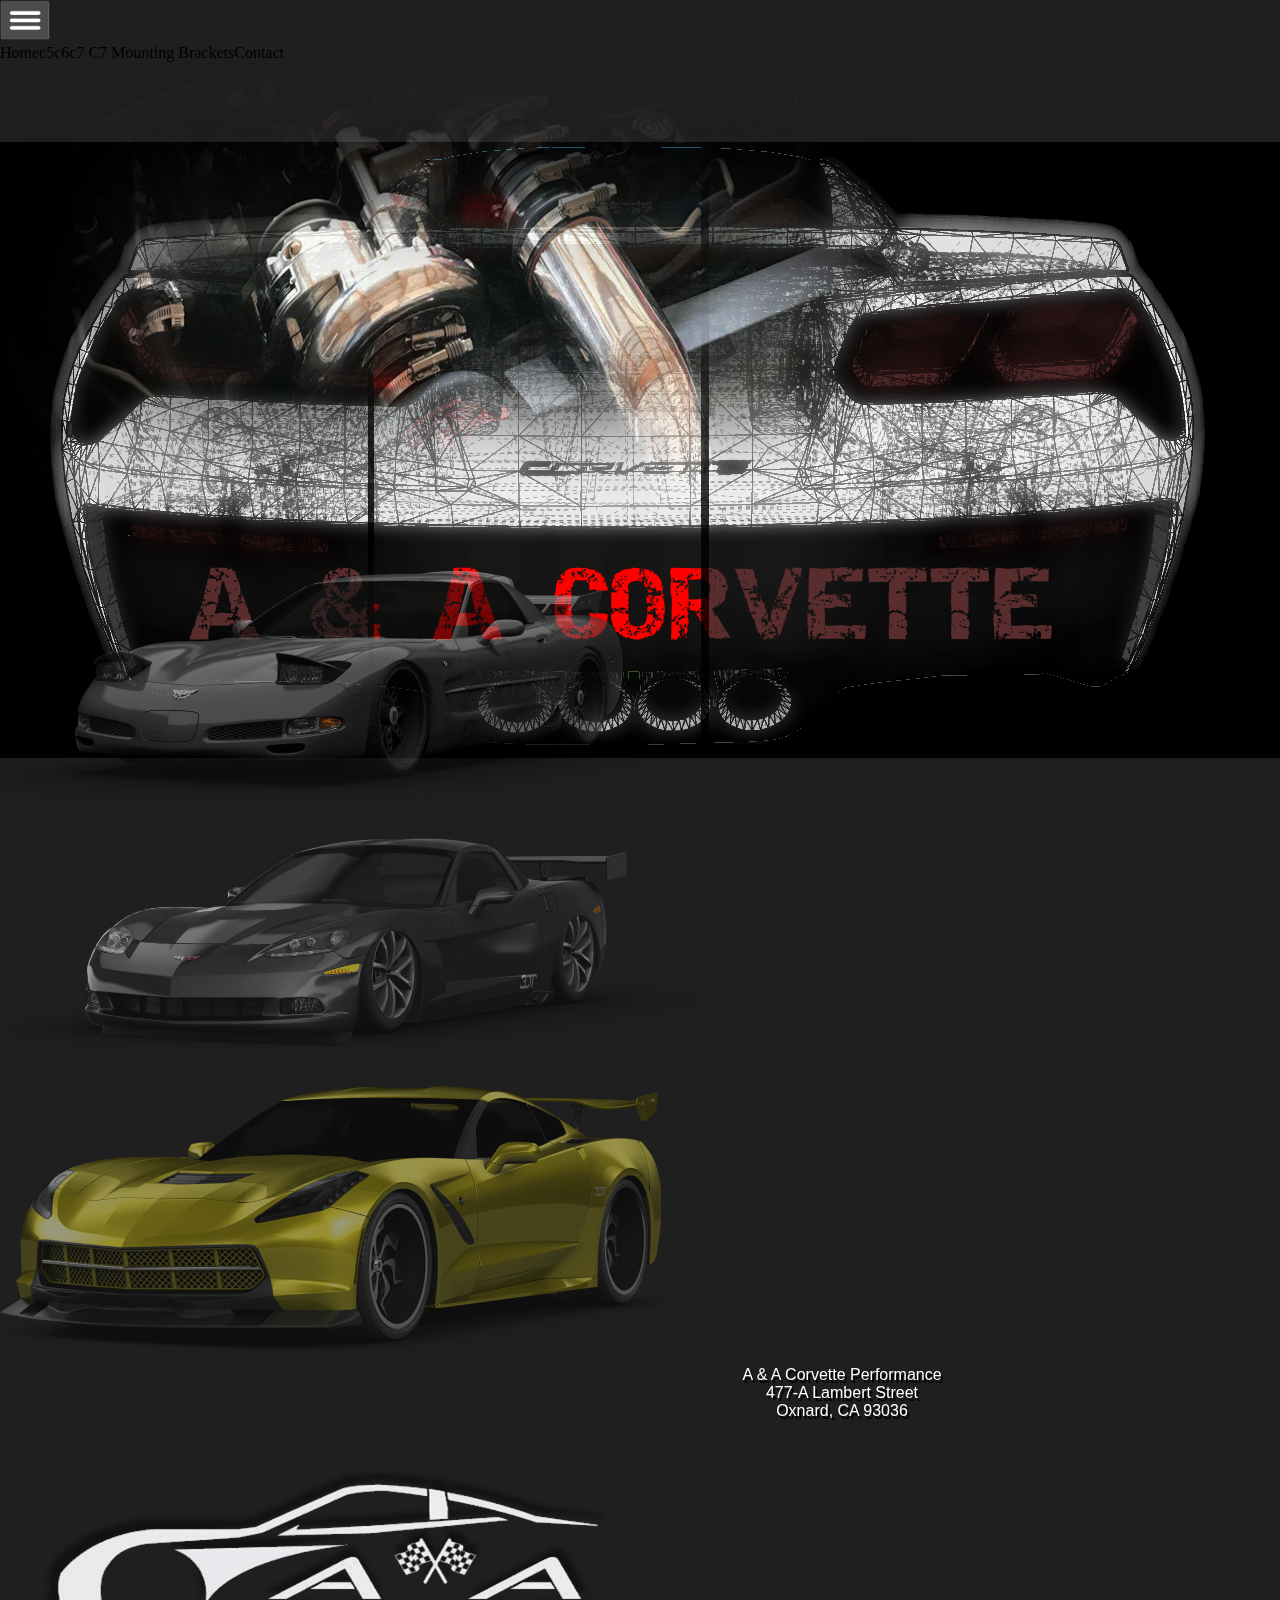
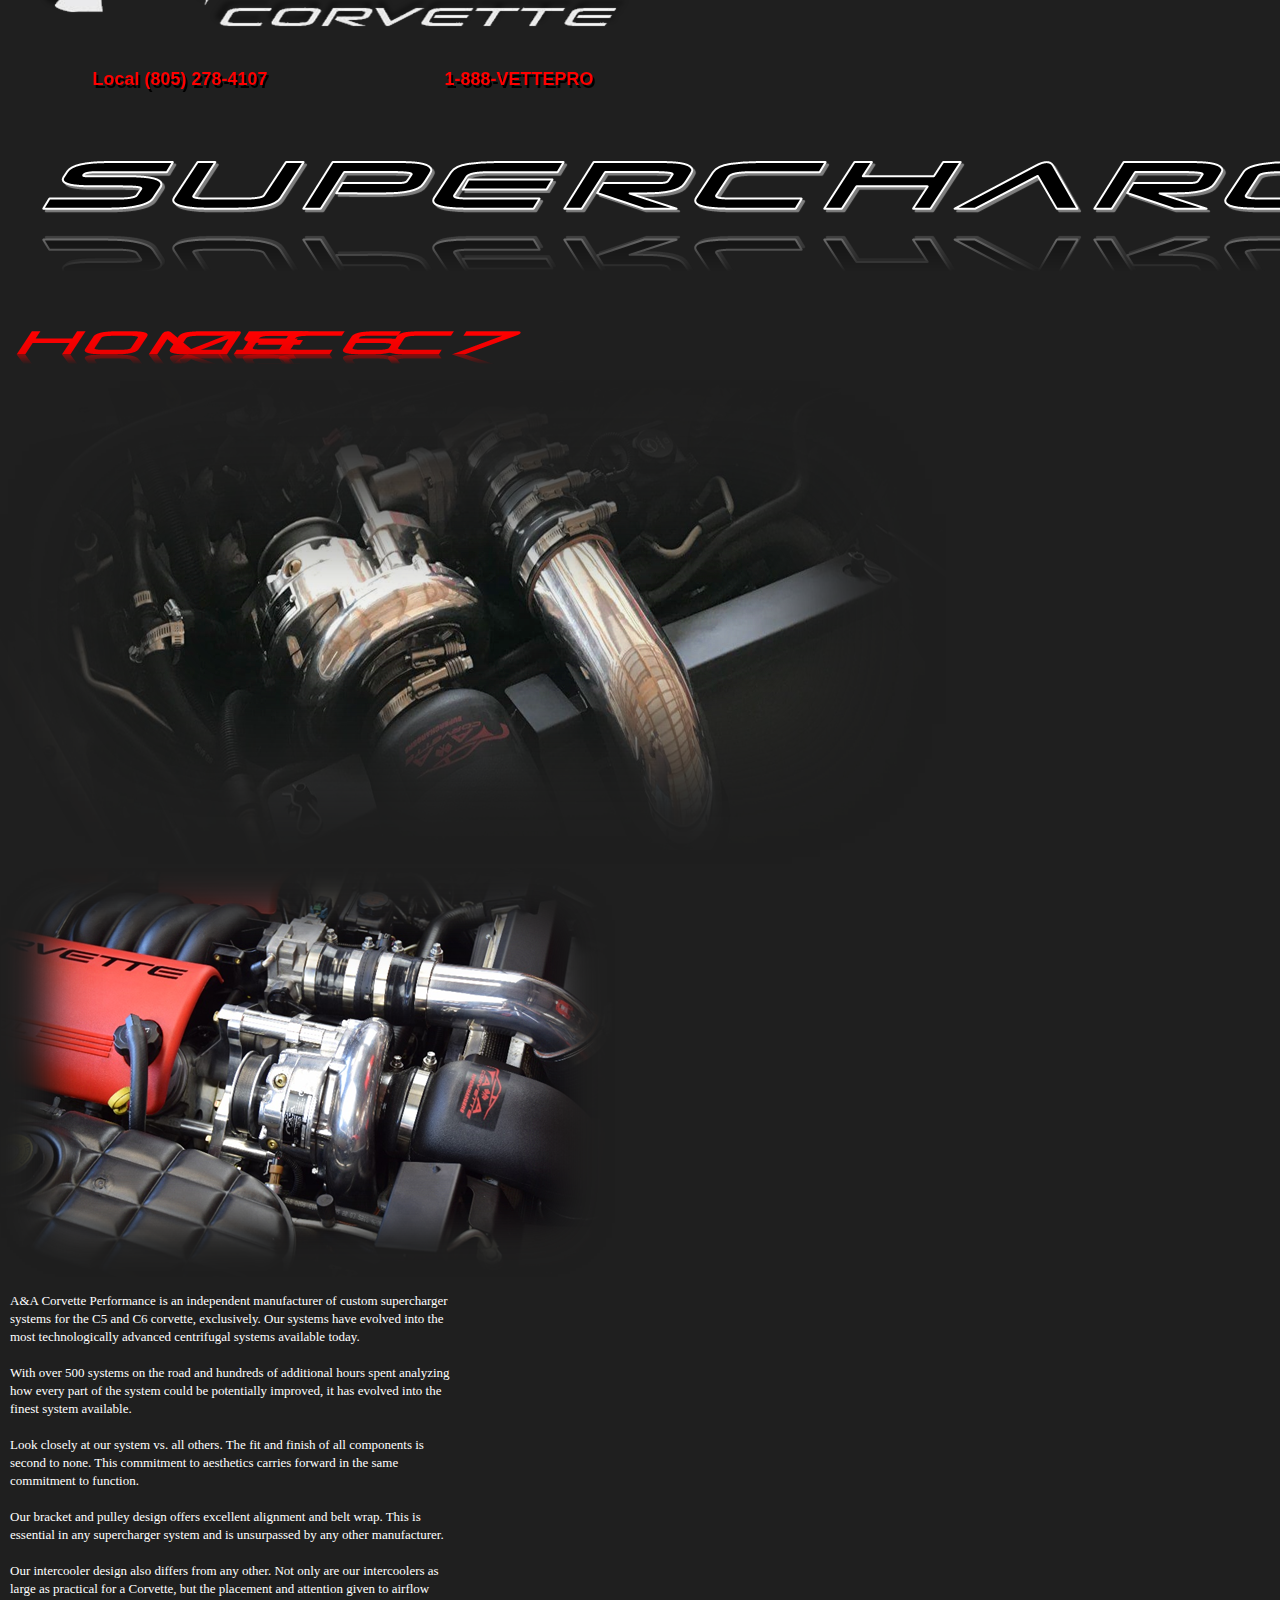
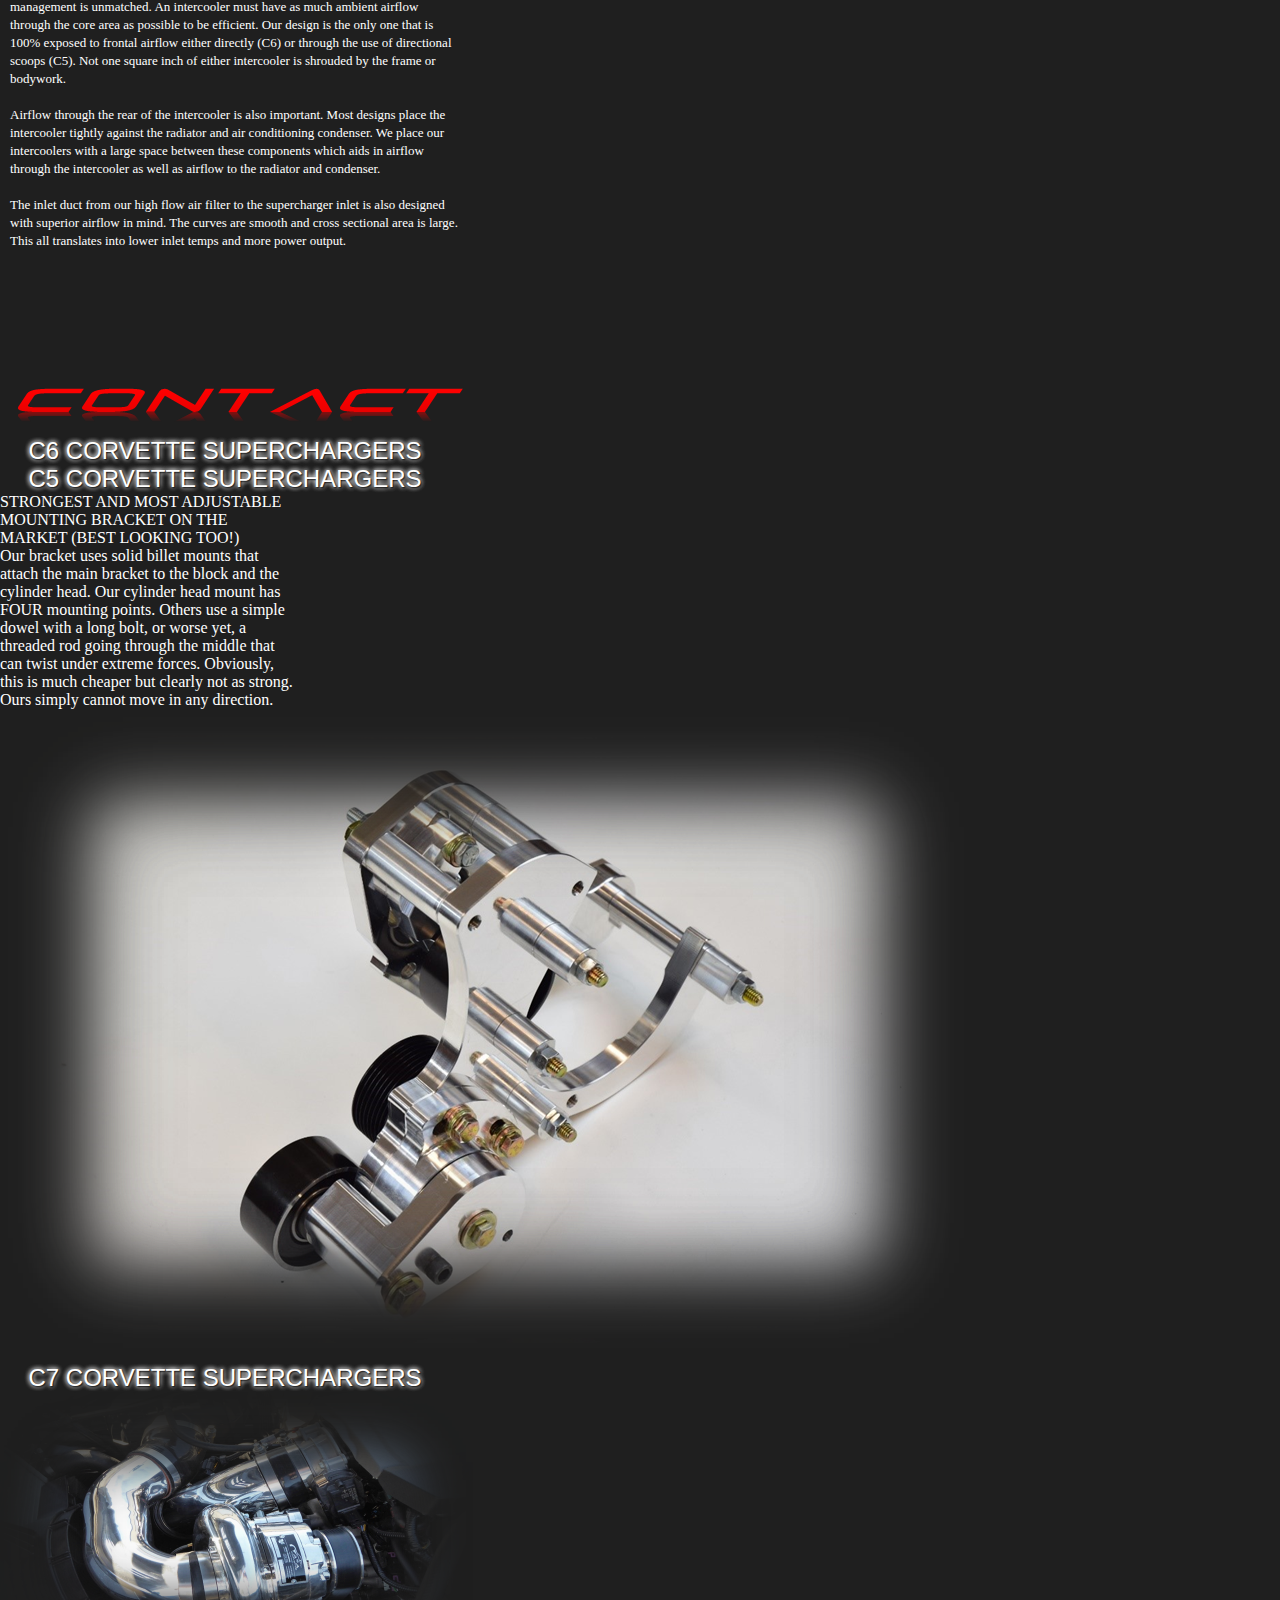
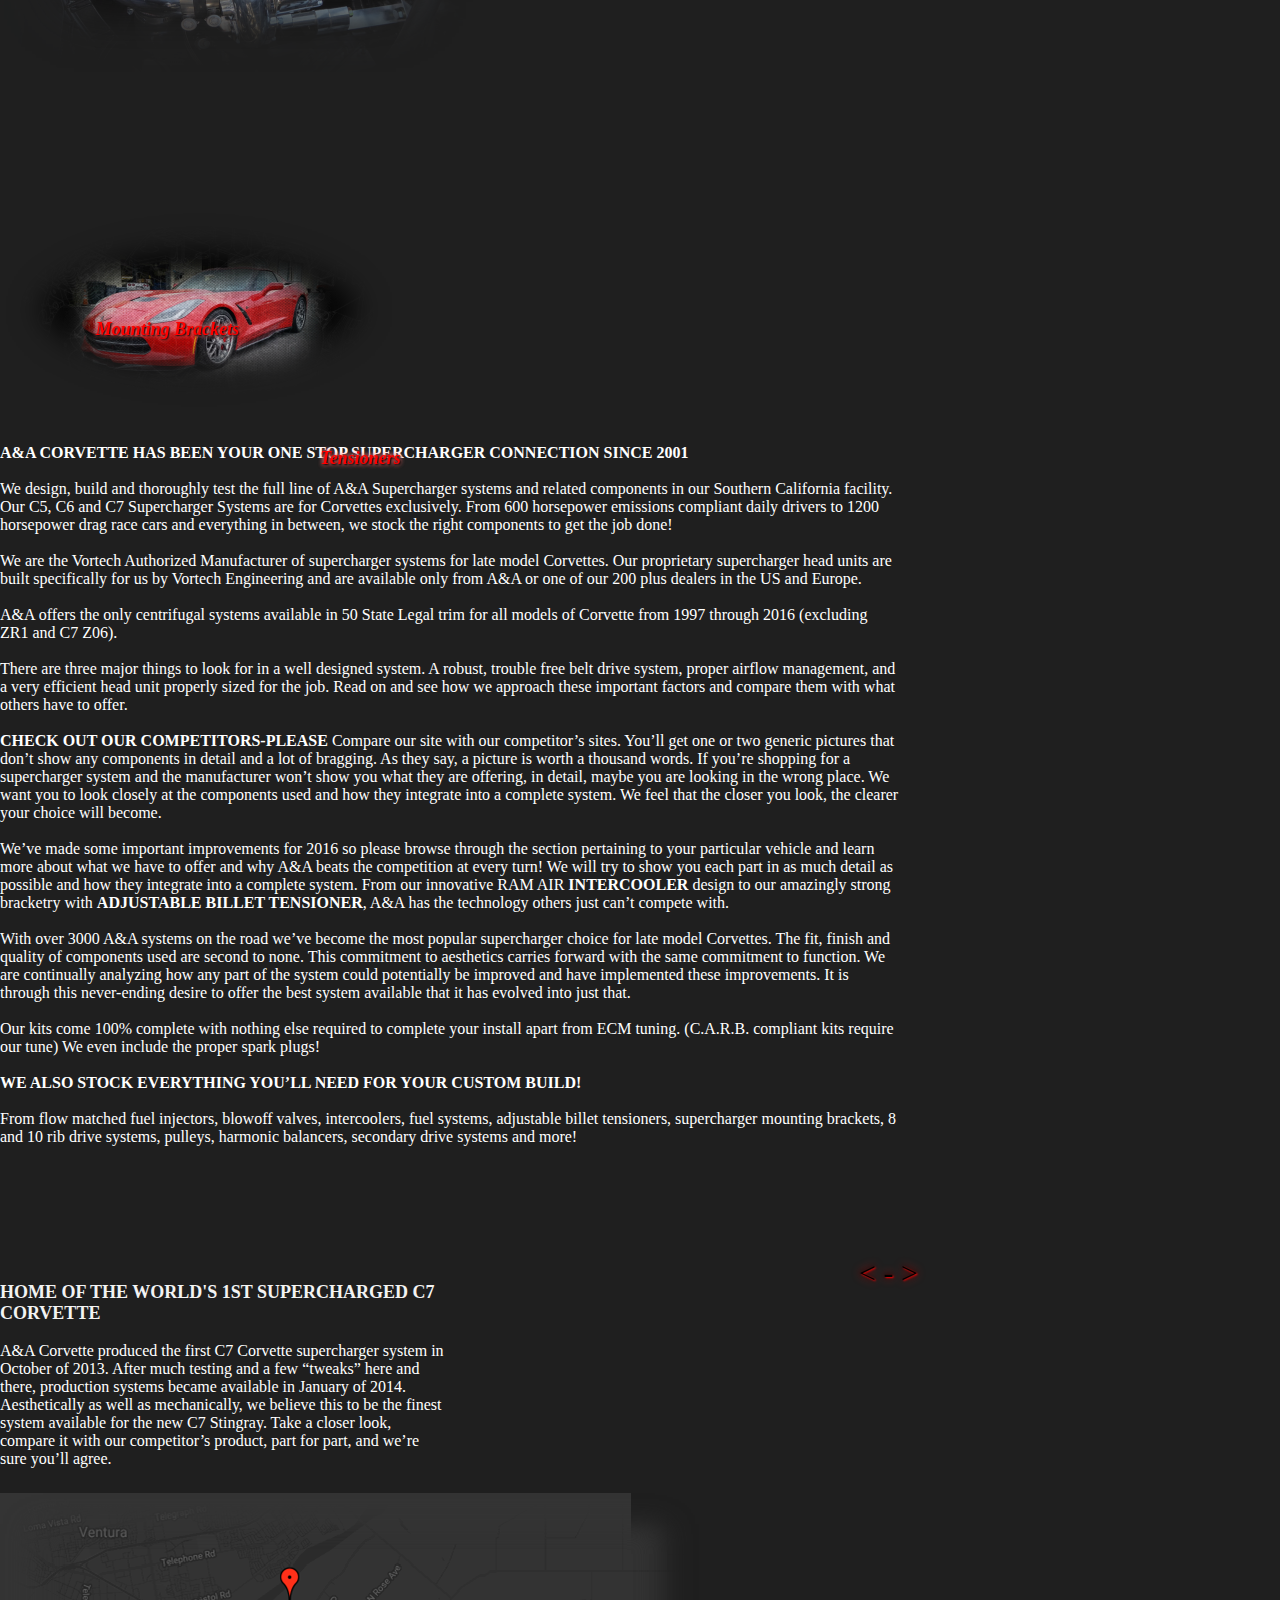
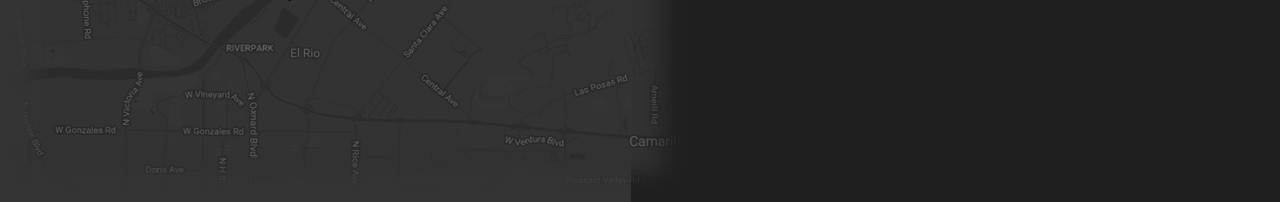
<file: aacorvette.html>
<!DOCTYPE html>
<html>

<head>
    <style type="text/css">
        .gm-style .gm-style-mtc label,.gm-style .gm-style-mtc div{font-weight:400}
    </style>
    <link type="text/css" rel="stylesheet" href="https://fonts.googleapis.com/css?family=Roboto:300,400,500,700">
    <style type="text/css">
        .gm-style .gm-style-cc span,.gm-style .gm-style-cc a,.gm-style .gm-style-mtc div{font-size:10px}
    </style>
    <style type="text/css">
        @media print {  .gm-style .gmnoprint, .gmnoprint {    display:none  }}@media screen {  .gm-style .gmnoscreen, .gmnoscreen {    display:none  }}
    </style>
    <style type="text/css">
        .gm-style-pbc{transition:opacity ease-in-out;background-color:rgba(0,0,0,0.45);text-align:center}.gm-style-pbt{font-size:22px;color:white;font-family:Roboto,Arial,sans-serif;position:relative;margin:0;top:50%;-webkit-transform:translateY(-50%);-ms-transform:translateY(-50%);transform:translateY(-50%)}
    </style>
    <style type="text/css">
        .gm-style { font: 400 11px Roboto, Arial, sans-serif;text-decoration: none; }.gm-style img { max-width: none; }
    </style>
    <style type="text/css">
        .gm-style .gm-style-mtc label,.gm-style .gm-style-mtc div{font-weight:400}
    </style>
    <link type="text/css" rel="stylesheet" href="https://fonts.googleapis.com/css?family=Roboto:300,400,500,700">
    <style type="text/css">
        .gm-style .gm-style-cc span,.gm-style .gm-style-cc a,.gm-style .gm-style-mtc div{font-size:10px}
    </style>
    <style type="text/css">
        @media print {  .gm-style .gmnoprint, .gmnoprint {    display:none  }}@media screen {  .gm-style .gmnoscreen, .gmnoscreen {    display:none  }}
    </style>
    <style type="text/css">
        .gm-style-pbc{transition:opacity ease-in-out;background-color:rgba(0,0,0,0.45);text-align:center}.gm-style-pbt{font-size:22px;color:white;font-family:Roboto,Arial,sans-serif;position:relative;margin:0;top:50%;-webkit-transform:translateY(-50%);-ms-transform:translateY(-50%);transform:translateY(-50%)}
    </style>
    <style type="text/css">
        .gm-style { font: 400 11px Roboto, Arial, sans-serif;text-decoration: none; }.gm-style img { max-width: none; }
    </style>
    <style type="text/css">
        .gm-style .gm-style-mtc label,.gm-style .gm-style-mtc div{font-weight:400}
    </style>
    <link type="text/css" rel="stylesheet" href="https://fonts.googleapis.com/css?family=Roboto:300,400,500,700">
    <style type="text/css">
        .gm-style .gm-style-cc span,.gm-style .gm-style-cc a,.gm-style .gm-style-mtc div{font-size:10px}
    </style>
    <style type="text/css">
        @media print {  .gm-style .gmnoprint, .gmnoprint {    display:none  }}@media screen {  .gm-style .gmnoscreen, .gmnoscreen {    display:none  }}
    </style>
    <style type="text/css">
        .gm-style-pbc{transition:opacity ease-in-out;background-color:rgba(0,0,0,0.45);text-align:center}.gm-style-pbt{font-size:22px;color:white;font-family:Roboto,Arial,sans-serif;position:relative;margin:0;top:50%;-webkit-transform:translateY(-50%);-ms-transform:translateY(-50%);transform:translateY(-50%)}
    </style>
    <style type="text/css">
        .gm-style { font: 400 11px Roboto, Arial, sans-serif;text-decoration: none; }.gm-style img { max-width: none; }
    </style>
    <style type="text/css">
        .gm-style .gm-style-mtc label,.gm-style .gm-style-mtc div{font-weight:400}
    </style>
    <link type="text/css" rel="stylesheet" href="https://fonts.googleapis.com/css?family=Roboto:300,400,500,700">
    <style type="text/css">
        .gm-style .gm-style-cc span,.gm-style .gm-style-cc a,.gm-style .gm-style-mtc div{font-size:10px}
    </style>
    <style type="text/css">
        @media print {  .gm-style .gmnoprint, .gmnoprint {    display:none  }}@media screen {  .gm-style .gmnoscreen, .gmnoscreen {    display:none  }}
    </style>
    <style type="text/css">
        .gm-style-pbc{transition:opacity ease-in-out;background-color:rgba(0,0,0,0.45);text-align:center}.gm-style-pbt{font-size:22px;color:white;font-family:Roboto,Arial,sans-serif;position:relative;margin:0;top:50%;-webkit-transform:translateY(-50%);-ms-transform:translateY(-50%);transform:translateY(-50%)}
    </style>
    <style type="text/css">
        .gm-style { font: 400 11px Roboto, Arial, sans-serif;text-decoration: none; }.gm-style img { max-width: none; }
    </style>
    <style type="text/css">
        .gm-style .gm-style-mtc label,.gm-style .gm-style-mtc div{font-weight:400}
    </style>
    <link type="text/css" rel="stylesheet" href="https://fonts.googleapis.com/css?family=Roboto:300,400,500,700">
    <style type="text/css">
        .gm-style .gm-style-cc span,.gm-style .gm-style-cc a,.gm-style .gm-style-mtc div{font-size:10px}
    </style>
    <style type="text/css">
        @media print {  .gm-style .gmnoprint, .gmnoprint {    display:none  }}@media screen {  .gm-style .gmnoscreen, .gmnoscreen {    display:none  }}
    </style>
    <style type="text/css">
        .gm-style-pbc{transition:opacity ease-in-out;background-color:rgba(0,0,0,0.45);text-align:center}.gm-style-pbt{font-size:22px;color:white;font-family:Roboto,Arial,sans-serif;position:relative;margin:0;top:50%;-webkit-transform:translateY(-50%);-ms-transform:translateY(-50%);transform:translateY(-50%)}
    </style>
    <style type="text/css">
        .gm-style { font: 400 11px Roboto, Arial, sans-serif;text-decoration: none; }.gm-style img { max-width: none; }
    </style>
    <style type="text/css">
        .gm-style .gm-style-mtc label,.gm-style .gm-style-mtc div{font-weight:400}
    </style>
    <link type="text/css" rel="stylesheet" href="https://fonts.googleapis.com/css?family=Roboto:300,400,500,700">
    <style type="text/css">
        .gm-style .gm-style-cc span,.gm-style .gm-style-cc a,.gm-style .gm-style-mtc div{font-size:10px}
    </style>
    <style type="text/css">
        @media print {  .gm-style .gmnoprint, .gmnoprint {    display:none  }}@media screen {  .gm-style .gmnoscreen, .gmnoscreen {    display:none  }}
    </style>
    <style type="text/css">
        .gm-style-pbc{transition:opacity ease-in-out;background-color:rgba(0,0,0,0.45);text-align:center}.gm-style-pbt{font-size:22px;color:white;font-family:Roboto,Arial,sans-serif;position:relative;margin:0;top:50%;-webkit-transform:translateY(-50%);-ms-transform:translateY(-50%);transform:translateY(-50%)}
    </style>
    <style type="text/css">
        .gm-style { font: 400 11px Roboto, Arial, sans-serif;text-decoration: none; }.gm-style img { max-width: none; }
    </style>
    <style type="text/css">
        .gm-style .gm-style-mtc label,.gm-style .gm-style-mtc div{font-weight:400}
    </style>
    <link type="text/css" rel="stylesheet" href="https://fonts.googleapis.com/css?family=Roboto:300,400,500,700">
    <style type="text/css">
        .gm-style .gm-style-cc span,.gm-style .gm-style-cc a,.gm-style .gm-style-mtc div{font-size:10px}
    </style>
    <style type="text/css">
        @media print {  .gm-style .gmnoprint, .gmnoprint {    display:none  }}@media screen {  .gm-style .gmnoscreen, .gmnoscreen {    display:none  }}
    </style>
    <style type="text/css">
        .gm-style-pbc{transition:opacity ease-in-out;background-color:rgba(0,0,0,0.45);text-align:center}.gm-style-pbt{font-size:22px;color:white;font-family:Roboto,Arial,sans-serif;position:relative;margin:0;top:50%;-webkit-transform:translateY(-50%);-ms-transform:translateY(-50%);transform:translateY(-50%)}
    </style>
    <style type="text/css">
        .gm-style { font: 400 11px Roboto, Arial, sans-serif;text-decoration: none; }.gm-style img { max-width: none; }
    </style>
    <style type="text/css">
        .gm-style .gm-style-mtc label,.gm-style .gm-style-mtc div{font-weight:400}
    </style>
    <link type="text/css" rel="stylesheet" href="https://fonts.googleapis.com/css?family=Roboto:300,400,500,700">
    <style type="text/css">
        .gm-style .gm-style-cc span,.gm-style .gm-style-cc a,.gm-style .gm-style-mtc div{font-size:10px}
    </style>
    <style type="text/css">
        @media print {  .gm-style .gmnoprint, .gmnoprint {    display:none  }}@media screen {  .gm-style .gmnoscreen, .gmnoscreen {    display:none  }}
    </style>
    <style type="text/css">
        .gm-style-pbc{transition:opacity ease-in-out;background-color:rgba(0,0,0,0.45);text-align:center}.gm-style-pbt{font-size:22px;color:white;font-family:Roboto,Arial,sans-serif;position:relative;margin:0;top:50%;-webkit-transform:translateY(-50%);-ms-transform:translateY(-50%);transform:translateY(-50%)}
    </style>
    <style type="text/css">
        .gm-style { font: 400 11px Roboto, Arial, sans-serif;text-decoration: none; }.gm-style img { max-width: none; }
    </style>
    <style type="text/css">
        .gm-style .gm-style-mtc label,.gm-style .gm-style-mtc div{font-weight:400}
    </style>
    <link type="text/css" rel="stylesheet" href="https://fonts.googleapis.com/css?family=Roboto:300,400,500,700">
    <style type="text/css">
        .gm-style .gm-style-cc span,.gm-style .gm-style-cc a,.gm-style .gm-style-mtc div{font-size:10px}
    </style>
    <style type="text/css">
        @media print {  .gm-style .gmnoprint, .gmnoprint {    display:none  }}@media screen {  .gm-style .gmnoscreen, .gmnoscreen {    display:none  }}
    </style>
    <style type="text/css">
        .gm-style-pbc{transition:opacity ease-in-out;background-color:rgba(0,0,0,0.45);text-align:center}.gm-style-pbt{font-size:22px;color:white;font-family:Roboto,Arial,sans-serif;position:relative;margin:0;top:50%;-webkit-transform:translateY(-50%);-ms-transform:translateY(-50%);transform:translateY(-50%)}
    </style>
    <style type="text/css">
        .gm-style { font: 400 11px Roboto, Arial, sans-serif;text-decoration: none; }.gm-style img { max-width: none; }
    </style>
    <style type="text/css">
        .gm-style .gm-style-mtc label,.gm-style .gm-style-mtc div{font-weight:400}
    </style>
    <link type="text/css" rel="stylesheet" href="https://fonts.googleapis.com/css?family=Roboto:300,400,500,700">
    <style type="text/css">
        .gm-style .gm-style-cc span,.gm-style .gm-style-cc a,.gm-style .gm-style-mtc div{font-size:10px}
    </style>
    <style type="text/css">
        @media print {  .gm-style .gmnoprint, .gmnoprint {    display:none  }}@media screen {  .gm-style .gmnoscreen, .gmnoscreen {    display:none  }}
    </style>
    <style type="text/css">
        .gm-style-pbc{transition:opacity ease-in-out;background-color:rgba(0,0,0,0.45);text-align:center}.gm-style-pbt{font-size:22px;color:white;font-family:Roboto,Arial,sans-serif;position:relative;margin:0;top:50%;-webkit-transform:translateY(-50%);-ms-transform:translateY(-50%);transform:translateY(-50%)}
    </style>
    <style type="text/css">
        .gm-style { font: 400 11px Roboto, Arial, sans-serif;text-decoration: none; }.gm-style img { max-width: none; }
    </style>
    <style type="text/css">
        .gm-style .gm-style-mtc label,.gm-style .gm-style-mtc div{font-weight:400}
    </style>
    <link type="text/css" rel="stylesheet" href="https://fonts.googleapis.com/css?family=Roboto:300,400,500,700">
    <style type="text/css">
        .gm-style .gm-style-cc span,.gm-style .gm-style-cc a,.gm-style .gm-style-mtc div{font-size:10px}
    </style>
    <style type="text/css">
        @media print {  .gm-style .gmnoprint, .gmnoprint {    display:none  }}@media screen {  .gm-style .gmnoscreen, .gmnoscreen {    display:none  }}
    </style>
    <style type="text/css">
        .gm-style-pbc{transition:opacity ease-in-out;background-color:rgba(0,0,0,0.45);text-align:center}.gm-style-pbt{font-size:22px;color:white;font-family:Roboto,Arial,sans-serif;position:relative;margin:0;top:50%;-webkit-transform:translateY(-50%);-ms-transform:translateY(-50%);transform:translateY(-50%)}
    </style>
    <style type="text/css">
        .gm-style{font-family:Roboto,Arial,sans-serif;font-size:11px;font-weight:400;text-decoration:none}.gm-style img{max-width:none}
    </style>
    <style type="text/css">
        .gm-style .gm-style-mtc label,.gm-style .gm-style-mtc div{font-weight:400}
    </style>
    <link type="text/css" rel="stylesheet" href="https://fonts.googleapis.com/css?family=Roboto:300,400,500,700">
    <style type="text/css">
        .gm-style .gm-style-cc span,.gm-style .gm-style-cc a,.gm-style .gm-style-mtc div{font-size:10px}
    </style>
    <style type="text/css">
        @media print {  .gm-style .gmnoprint, .gmnoprint {    display:none  }}@media screen {  .gm-style .gmnoscreen, .gmnoscreen {    display:none  }}
    </style>
    <style type="text/css">
        .gm-style-pbc{transition:opacity ease-in-out;background-color:rgba(0,0,0,0.45);text-align:center}.gm-style-pbt{font-size:22px;color:white;font-family:Roboto,Arial,sans-serif;position:relative;margin:0;top:50%;-webkit-transform:translateY(-50%);-ms-transform:translateY(-50%);transform:translateY(-50%)}
    </style>
    <style type="text/css">
        .gm-style{font-family:Roboto,Arial,sans-serif;font-size:11px;font-weight:400;text-decoration:none}.gm-style img{max-width:none}
    </style>
    <style type="text/css">
        .gm-style .gm-style-mtc label,.gm-style .gm-style-mtc div{font-weight:400}
    </style>
    <link type="text/css" rel="stylesheet" href="https://fonts.googleapis.com/css?family=Roboto:300,400,500,700">
    <style type="text/css">
        .gm-style .gm-style-cc span,.gm-style .gm-style-cc a,.gm-style .gm-style-mtc div{font-size:10px}
    </style>
    <style type="text/css">
        @media print {  .gm-style .gmnoprint, .gmnoprint {    display:none  }}@media screen {  .gm-style .gmnoscreen, .gmnoscreen {    display:none  }}
    </style>
    <style type="text/css">
        .gm-style-pbc{transition:opacity ease-in-out;background-color:rgba(0,0,0,0.45);text-align:center}.gm-style-pbt{font-size:22px;color:white;font-family:Roboto,Arial,sans-serif;position:relative;margin:0;top:50%;-webkit-transform:translateY(-50%);-ms-transform:translateY(-50%);transform:translateY(-50%)}
    </style>
    <style type="text/css">
        .gm-style{font-family:Roboto,Arial,sans-serif;font-size:11px;font-weight:400;text-decoration:none}.gm-style img{max-width:none}
    </style>
    <style type="text/css">
        .gm-style .gm-style-mtc label,.gm-style .gm-style-mtc div{font-weight:400}
    </style>
    <link type="text/css" rel="stylesheet" href="https://fonts.googleapis.com/css?family=Roboto:300,400,500,700">
    <style type="text/css">
        .gm-style .gm-style-cc span,.gm-style .gm-style-cc a,.gm-style .gm-style-mtc div{font-size:10px}
    </style>
    <style type="text/css">
        @media print {  .gm-style .gmnoprint, .gmnoprint {    display:none  }}@media screen {  .gm-style .gmnoscreen, .gmnoscreen {    display:none  }}
    </style>
    <style type="text/css">
        .gm-style-pbc{transition:opacity ease-in-out;background-color:rgba(0,0,0,0.45);text-align:center}.gm-style-pbt{font-size:22px;color:white;font-family:Roboto,Arial,sans-serif;position:relative;margin:0;top:50%;-webkit-transform:translateY(-50%);-ms-transform:translateY(-50%);transform:translateY(-50%)}
    </style>
    <style type="text/css">
        .gm-style{font-family:Roboto,Arial,sans-serif;font-size:11px;font-weight:400;text-decoration:none}.gm-style img{max-width:none}
    </style>
    <style type="text/css">
        .gm-style .gm-style-mtc label,.gm-style .gm-style-mtc div{font-weight:400}
    </style>
    <link type="text/css" rel="stylesheet" href="https://fonts.googleapis.com/css?family=Roboto:300,400,500,700">
    <style type="text/css">
        .gm-style .gm-style-cc span,.gm-style .gm-style-cc a,.gm-style .gm-style-mtc div{font-size:10px}
    </style>
    <style type="text/css">
        @media print {  .gm-style .gmnoprint, .gmnoprint {    display:none  }}@media screen {  .gm-style .gmnoscreen, .gmnoscreen {    display:none  }}
    </style>
    <style type="text/css">
        .gm-style-pbc{transition:opacity ease-in-out;background-color:rgba(0,0,0,0.45);text-align:center}.gm-style-pbt{font-size:22px;color:white;font-family:Roboto,Arial,sans-serif;position:relative;margin:0;top:50%;-webkit-transform:translateY(-50%);-ms-transform:translateY(-50%);transform:translateY(-50%)}
    </style>
    <style type="text/css">
        .gm-style{font-family:Roboto,Arial,sans-serif;font-size:11px;font-weight:400;text-decoration:none}.gm-style img{max-width:none}
    </style>
    <style type="text/css">
        .gm-style .gm-style-mtc label,.gm-style .gm-style-mtc div{font-weight:400}
    </style>
    <link type="text/css" rel="stylesheet" href="https://fonts.googleapis.com/css?family=Roboto:300,400,500,700">
    <style type="text/css">
        .gm-style .gm-style-cc span,.gm-style .gm-style-cc a,.gm-style .gm-style-mtc div{font-size:10px}
    </style>
    <style type="text/css">
        @media print {  .gm-style .gmnoprint, .gmnoprint {    display:none  }}@media screen {  .gm-style .gmnoscreen, .gmnoscreen {    display:none  }}
    </style>
    <style type="text/css">
        .gm-style-pbc{transition:opacity ease-in-out;background-color:rgba(0,0,0,0.45);text-align:center}.gm-style-pbt{font-size:22px;color:white;font-family:Roboto,Arial,sans-serif;position:relative;margin:0;top:50%;-webkit-transform:translateY(-50%);-ms-transform:translateY(-50%);transform:translateY(-50%)}
    </style>
    <style type="text/css">
        .gm-style{font-family:Roboto,Arial,sans-serif;font-size:11px;font-weight:400;text-decoration:none}.gm-style img{max-width:none}
    </style>
    <style type="text/css">
        .gm-style .gm-style-mtc label,.gm-style .gm-style-mtc div{font-weight:400}
    </style>
    <link type="text/css" rel="stylesheet" href="https://fonts.googleapis.com/css?family=Roboto:300,400,500,700">
    <style type="text/css">
        .gm-style .gm-style-cc span,.gm-style .gm-style-cc a,.gm-style .gm-style-mtc div{font-size:10px}
    </style>
    <style type="text/css">
        @media print {  .gm-style .gmnoprint, .gmnoprint {    display:none  }}@media screen {  .gm-style .gmnoscreen, .gmnoscreen {    display:none  }}
    </style>
    <style type="text/css">
        .gm-style-pbc{transition:opacity ease-in-out;background-color:rgba(0,0,0,0.45);text-align:center}.gm-style-pbt{font-size:22px;color:white;font-family:Roboto,Arial,sans-serif;position:relative;margin:0;top:50%;-webkit-transform:translateY(-50%);-ms-transform:translateY(-50%);transform:translateY(-50%)}
    </style>
    <style type="text/css">
        .gm-style{font-family:Roboto,Arial,sans-serif;font-size:11px;font-weight:400;text-decoration:none}.gm-style img{max-width:none}
    </style>
    <style type="text/css">
        .gm-style .gm-style-mtc label,.gm-style .gm-style-mtc div{font-weight:400}
    </style>
    <link type="text/css" rel="stylesheet" href="https://fonts.googleapis.com/css?family=Roboto:300,400,500,700">
    <style type="text/css">
        .gm-style .gm-style-cc span,.gm-style .gm-style-cc a,.gm-style .gm-style-mtc div{font-size:10px}
    </style>
    <style type="text/css">
        @media print {  .gm-style .gmnoprint, .gmnoprint {    display:none  }}@media screen {  .gm-style .gmnoscreen, .gmnoscreen {    display:none  }}
    </style>
    <style type="text/css">
        .gm-style-pbc{transition:opacity ease-in-out;background-color:rgba(0,0,0,0.45);text-align:center}.gm-style-pbt{font-size:22px;color:white;font-family:Roboto,Arial,sans-serif;position:relative;margin:0;top:50%;-webkit-transform:translateY(-50%);-ms-transform:translateY(-50%);transform:translateY(-50%)}
    </style>
    <style type="text/css">
        .gm-style{font-family:Roboto,Arial,sans-serif;font-size:11px;font-weight:400;text-decoration:none}.gm-style img{max-width:none}
    </style>
    <style type="text/css">
        .gm-style .gm-style-mtc label,.gm-style .gm-style-mtc div{font-weight:400}
    </style>
    <link type="text/css" rel="stylesheet" href="https://fonts.googleapis.com/css?family=Roboto:300,400,500,700">
    <style type="text/css">
        .gm-style .gm-style-cc span,.gm-style .gm-style-cc a,.gm-style .gm-style-mtc div{font-size:10px}
    </style>
    <style type="text/css">
        @media print {  .gm-style .gmnoprint, .gmnoprint {    display:none  }}@media screen {  .gm-style .gmnoscreen, .gmnoscreen {    display:none  }}
    </style>
    <style type="text/css">
        .gm-style-pbc{transition:opacity ease-in-out;background-color:rgba(0,0,0,0.45);text-align:center}.gm-style-pbt{font-size:22px;color:white;font-family:Roboto,Arial,sans-serif;position:relative;margin:0;top:50%;-webkit-transform:translateY(-50%);-ms-transform:translateY(-50%);transform:translateY(-50%)}
    </style>
    <style type="text/css">
        .gm-style{font-family:Roboto,Arial,sans-serif;font-size:11px;font-weight:400;text-decoration:none}.gm-style img{max-width:none}
    </style>
    <style type="text/css">
        .gm-style .gm-style-mtc label,.gm-style .gm-style-mtc div{font-weight:400}
    </style>
    <link type="text/css" rel="stylesheet" href="https://fonts.googleapis.com/css?family=Roboto:300,400,500,700">
    <style type="text/css">
        .gm-style .gm-style-cc span,.gm-style .gm-style-cc a,.gm-style .gm-style-mtc div{font-size:10px}
    </style>
    <style type="text/css">
        @media print {  .gm-style .gmnoprint, .gmnoprint {    display:none  }}@media screen {  .gm-style .gmnoscreen, .gmnoscreen {    display:none  }}
    </style>
    <style type="text/css">
        .gm-style-pbc{transition:opacity ease-in-out;background-color:rgba(0,0,0,0.45);text-align:center}.gm-style-pbt{font-size:22px;color:white;font-family:Roboto,Arial,sans-serif;position:relative;margin:0;top:50%;-webkit-transform:translateY(-50%);-ms-transform:translateY(-50%);transform:translateY(-50%)}
    </style>
    <style type="text/css">
        .gm-style{font-family:Roboto,Arial,sans-serif;font-size:11px;font-weight:400;text-decoration:none}.gm-style img{max-width:none}
    </style>
    <style type="text/css">
        .gm-style .gm-style-mtc label,.gm-style .gm-style-mtc div{font-weight:400}
    </style>
    <link type="text/css" rel="stylesheet" href="https://fonts.googleapis.com/css?family=Roboto:300,400,500,700">
    <style type="text/css">
        .gm-style .gm-style-cc span,.gm-style .gm-style-cc a,.gm-style .gm-style-mtc div{font-size:10px}
    </style>
    <style type="text/css">
        @media print {  .gm-style .gmnoprint, .gmnoprint {    display:none  }}@media screen {  .gm-style .gmnoscreen, .gmnoscreen {    display:none  }}
    </style>
    <style type="text/css">
        .gm-style-pbc{transition:opacity ease-in-out;background-color:rgba(0,0,0,0.45);text-align:center}.gm-style-pbt{font-size:22px;color:white;font-family:Roboto,Arial,sans-serif;position:relative;margin:0;top:50%;-webkit-transform:translateY(-50%);-ms-transform:translateY(-50%);transform:translateY(-50%)}
    </style>
    <style type="text/css">
        .gm-style{font-family:Roboto,Arial,sans-serif;font-size:11px;font-weight:400;text-decoration:none}.gm-style img{max-width:none}
    </style>
    <style type="text/css">
        .gm-style .gm-style-mtc label,.gm-style .gm-style-mtc div{font-weight:400}
    </style>
    <link type="text/css" rel="stylesheet" href="https://fonts.googleapis.com/css?family=Roboto:300,400,500,700">
    <style type="text/css">
        .gm-style .gm-style-cc span,.gm-style .gm-style-cc a,.gm-style .gm-style-mtc div{font-size:10px}
    </style>
    <style type="text/css">
        @media print {  .gm-style .gmnoprint, .gmnoprint {    display:none  }}@media screen {  .gm-style .gmnoscreen, .gmnoscreen {    display:none  }}
    </style>
    <style type="text/css">
        .gm-style-pbc{transition:opacity ease-in-out;background-color:rgba(0,0,0,0.45);text-align:center}.gm-style-pbt{font-size:22px;color:white;font-family:Roboto,Arial,sans-serif;position:relative;margin:0;top:50%;-webkit-transform:translateY(-50%);-ms-transform:translateY(-50%);transform:translateY(-50%)}
    </style>
    <style type="text/css">
        .gm-style{font-family:Roboto,Arial,sans-serif;font-size:11px;font-weight:400;text-decoration:none}.gm-style img{max-width:none}
    </style>
    <style type="text/css">
        .gm-style .gm-style-mtc label,.gm-style .gm-style-mtc div{font-weight:400}
    </style>
    <link type="text/css" rel="stylesheet" href="https://fonts.googleapis.com/css?family=Roboto:300,400,500,700">
    <style type="text/css">
        .gm-style .gm-style-cc span,.gm-style .gm-style-cc a,.gm-style .gm-style-mtc div{font-size:10px}
    </style>
    <style type="text/css">
        @media print {  .gm-style .gmnoprint, .gmnoprint {    display:none  }}@media screen {  .gm-style .gmnoscreen, .gmnoscreen {    display:none  }}
    </style>
    <style type="text/css">
        .gm-style-pbc{transition:opacity ease-in-out;background-color:rgba(0,0,0,0.45);text-align:center}.gm-style-pbt{font-size:22px;color:white;font-family:Roboto,Arial,sans-serif;position:relative;margin:0;top:50%;-webkit-transform:translateY(-50%);-ms-transform:translateY(-50%);transform:translateY(-50%)}
    </style>
    <style type="text/css">
        .gm-style{font-family:Roboto,Arial,sans-serif;font-size:11px;font-weight:400;text-decoration:none}.gm-style img{max-width:none}
    </style>
    <style type="text/css">
        .gm-style .gm-style-mtc label,.gm-style .gm-style-mtc div{font-weight:400}
    </style>
    <link type="text/css" rel="stylesheet" href="https://fonts.googleapis.com/css?family=Roboto:300,400,500,700">
    <style type="text/css">
        .gm-style .gm-style-cc span,.gm-style .gm-style-cc a,.gm-style .gm-style-mtc div{font-size:10px}
    </style>
    <style type="text/css">
        @media print {  .gm-style .gmnoprint, .gmnoprint {    display:none  }}@media screen {  .gm-style .gmnoscreen, .gmnoscreen {    display:none  }}
    </style>
    <style type="text/css">
        .gm-style-pbc{transition:opacity ease-in-out;background-color:rgba(0,0,0,0.45);text-align:center}.gm-style-pbt{font-size:22px;color:white;font-family:Roboto,Arial,sans-serif;position:relative;margin:0;top:50%;-webkit-transform:translateY(-50%);-ms-transform:translateY(-50%);transform:translateY(-50%)}
    </style>
    <style type="text/css">
        .gm-style{font-family:Roboto,Arial,sans-serif;font-size:11px;font-weight:400;text-decoration:none}.gm-style img{max-width:none}
    </style>
    <meta charset="UTF-8">
    <!-- generator meta tag -->
    <!-- leave this for stats and Silex version check -->
    <meta name="generator" content="Silex v2.2.7">
    <!-- End of generator meta tag -->
    <link data-silex-static="" href="//editor.silex.me/static/2.7/normalize.css" rel="stylesheet">
    <link data-silex-static="" href="//editor.silex.me/static/2.7/front-end.css" rel="stylesheet">
    <script data-silex-static="" type="text/javascript" src="//editor.silex.me/static/2.7/jquery.js"></script>
    <script data-silex-static="" type="text/javascript" src="//editor.silex.me/static/2.7/jquery-ui.js"></script>
    <script data-silex-static="" type="text/javascript" src="//editor.silex.me/static/2.7/pageable.js"></script>
    <script data-silex-static="" type="text/javascript" src="//editor.silex.me/static/2.7/front-end.js"></script>

    <style type="text/css" class="silex-style">
        .loaded .paged-element-visible {
            transition: opacity .5s;
        }
        .loaded .paged-element.paged-element-hidden {
            display: inherit;
            opacity: 0;
            position: absolute;
            top:-10000px;
            transition: opacity .5s, top 0s .5s;
        }
        
        .text-element.paged-element.paged-element-visible {
            transition: left .5s;
        }
        .text-element.paged-element.paged-element-hidden {
            transition: left .5s, top 0s .5s;
            display: inherit;
            position: absolute;
            left: -10000px;
        }
        
    
    /* for firefox */
.paged-element-hidden.animated{
    animation-name: none !important;
}
/* */
 .link menu {
    background-color:#99999;
    transition: all 0.5s ease-out;
}
.link-menu:hover,
.link-menu.page-link-active {
    background-color: #5eb0f9;
    transition: all 0.1s ease-in;
}
 .typewriter h1 {
  overflow: hidden; /* Ensures the content is not revealed until the animation */
  border-right: .15em solid orange; /* The typwriter cursor */
  white-space: nowrap; /* Keeps the content on a single line */
  margin: 0 auto; /* Gives that scrolling effect as the typing happens */
  letter-spacing: .15em; /* Adjust as needed */
  animation: 
    typing 3.5s steps(40, end),
    blink-caret .75s step-end infinite;
}

/* The typing effect */
@keyframes typing {
  from { width: 0 }
  to { width: 100% }
}

/* The typewriter cursor effect */
@keyframes blink-caret {
  from, to { border-color: transparent }
  50% { border-color: orange; }
}

.rotate {

/* Safari */
-webkit-transform: rotate(-90deg);

/* Firefox */
-moz-transform: rotate(-90deg);

/* IE */
-ms-transform: rotate(-90deg);

/* Opera */
-o-transform: rotate(-90deg);

/* Internet Explorer */
filter: progid:DXImageTransform.Microsoft.BasicImage(rotation=3);

}
    </style>
    <script type="text/javascript" class="silex-script">
        /*$(function() {
            // auto play all pages
            var idx = 0;
            var pages = $('.page-element');
            setInterval(function() {
                idx++;
                if(idx >= pages.length) idx = 0;
                var pageElement = pages.get(idx);
                window.location.hash= '#!' + pageElement.id;
            }, 5000);
        })*/
        
        /*$(function() {
            setTimeout(function() {
                $('body').addClass('loaded');
            }, 0);
        })*/
    
document.write('<link href="css/animate.min.css" rel="stylesheet">');
    
// hover.js
document.write('<link href="css/hover-min.css" rel="stylesheet">');
////////////////////////////////////
   function gotopage(diff = 1){
    // variables for the whole function
    var newPage;
    var initialPage;

    //probably window.location.hash doesn't work in all environments?? also what about iframes?
    if (window.location.hash && window.location.hash.indexOf('#!') >= 0) {
        initialPage = window.location.hash.substr(2);
    } else {
        //use first page if now hash defined
        initialPage = $('a.page-element:first-of-type').attr('id');
    }

    //go through pages to see which one is active
     $('a.page-element').each(function( index ) {
              if ($( this ).attr('id') == initialPage) { //found active page
                   if ((index + diff) >= $('a.page-element').length) { //new page would be after the last > go to first
                      newPage = $('a.page-element:first-of-type').attr('id');
                  } else if ((index + diff) < 0) { //new page would be before the first > go to last
                      newPage = $('a.page-element').eq($('a.page-element').length - 1).attr('id');

                  } else { //go forward or backwards as requested
                    newPage = $('a.page-element').eq(index + diff).attr('id');
                  }
              } 
          }); 
    window.location.hash = '#!'+ newPage;
}

//keyboard binding
$(window).keydown(function( event ) {
  if ( event.which == 37 ) {
   gotopage(-1);
  } else if (event.which == 39) {
     gotopage(1); 
  }
});
   var TxtType = function(el, toRotate, period) {
        this.toRotate = toRotate;
        this.el = el;
        this.loopNum = 0;
        this.period = parseInt(period, 10) || 2000;
        this.txt = '';
        this.tick();
        this.isDeleting = false;
    };

    TxtType.prototype.tick = function() {
        var i = this.loopNum % this.toRotate.length;
        var fullTxt = this.toRotate[i];

        if (this.isDeleting) {
        this.txt = fullTxt.substring(0, this.txt.length - 1);
        } else {
        this.txt = fullTxt.substring(0, this.txt.length + 1);
        }

        this.el.innerHTML = '<span class="wrap">'+this.txt+'</span>';

        var that = this;
        var delta = 200 - Math.random() * 100;

        if (this.isDeleting) { delta /= 2; }

        if (!this.isDeleting && this.txt === fullTxt) {
        delta = this.period;
        this.isDeleting = true;
        } else if (this.isDeleting && this.txt === '') {
        this.isDeleting = false;
        this.loopNum++;
        delta = 500;
        }

        setTimeout(function() {
        that.tick();
        }, delta);
    };

    window.onload = function() {
        var elements = document.getElementsByClassName('typewrite');
        for (var i=0; i<elements.length; i++) {
            var toRotate = elements[i].getAttribute('data-type');
            var period = elements[i].getAttribute('data-period');
            if (toRotate) {
              new TxtType(elements[i], JSON.parse(toRotate), period);
            }
        }
        // INJECT CSS
        var css = document.createElement("style");
        css.type = "text/css";
        css.innerHTML = ".typewrite > .wrap { border-right: 0.08em solid #fff}";
        document.body.appendChild(css);
    };
    // I had to use js for the menu :(

// Set initial rotation
rot = 0;

// Starting animation
$('.roll_inner').css('transform','rotateX(' + rot + 'deg)');

// Detect scroll
var mousewheelevt = (/Firefox/i.test(navigator.userAgent)) ? "DOMMouseScroll" : "mousewheel"
$('body').bind(mousewheelevt, function(e){
  var evt = window.event || e    
  evt = evt.originalEvent ? evt.originalEvent : evt;                
  var delta = evt.detail ? evt.detail*(-40) : evt.wheelDelta 
  if(delta > 0) {
    $('.roll_inner').css('transform','rotateX(' + (rot + 60)  + 'deg)');
    rot = rot + 60
  }
  else{
    $('.roll_inner').css('transform','rotateX(' + (rot - 60)  + 'deg)');
    rot = rot - 60
  }   
});

// Wirefame switch
w = 0;

$('.wireframe').click(function(){
  if(w ===0){
    $('.roll_outer,.clip_l,.clip_r,.clip_t,.clip_b,.inner_shadow,.elip_l,.elip_r,.shines,.fa').hide();
    $('.roll_inner__button').addClass('w');
    w = 1;
  } else {
    $('.roll_outer,.clip_l,.clip_r,.clip_t,.clip_b,.inner_shadow,.elip_l,.elip_r,.shines,.fa').show();
    $('.roll_inner__button').removeClass('w');
    w = 0
  }
});
    </script>
    <style class="silex-inline-styles" type="text/css">
        .body-initial {
            display: block; 
            float: none; 
            width: 100%; 
            height: 100%; 
            position: static; 
            cursor: default; 
            opacity: 1; 
            margin: 0; 
            padding: 0; 
            overflow: visible; 
            border: none; 
            transition: none; 
            transform: none; 
            background-color: rgba(25,25,25,0.9725490196078431); 
            background-image: url('images/c7-background-wf-ghost3.jpg'); 
            background-position: 50% 50%; 
            background-attachment: fixed; 
            -webkit-background-size: auto auto; 
            -moz-background-size: cover; 
            -o-background-size: cover; 
            background-size: auto; 
            background-repeat: no-repeat; 
        }
        .silex-id-1484694513764-7 {
            top: 0px; 
            left: 0px; 
            min-width: 960px; 
            background-color: transparent; 
        }
        .silex-id-1484694513764-6 {
            min-height: 180px; 
            background-color: transparent; 
            top: 0px; 
            left: 0px; 
            width: 960px; 
            border-radius: 10px 10px 10px 10px ; 
        }
        .silex-id-1484694847072-11 {
            min-height: 250px; 
            width: 540px; 
            top: -22px; 
            left: 420px; 
            background-color: transparent; 
        }
        .silex-id-1484713959308-5 {
            min-height: 84px; 
            width: 236px; 
            top: 19px; 
            left: 550px; 
            opacity: 0.55; 
        }
        .silex-id-1484713981534-6 {
            min-height: 84px; 
            width: 236px; 
            top: 19px; 
            left: 550px; 
            opacity: 0.55; 
        }
        .silex-id-1484714014334-7 {
            min-height: 73px; 
            width: 213px; 
            top: 27px; 
            left: 550px; 
            opacity: 0.55; 
        }
        .silex-id-1484694761251-9 {
            width: 216px; 
            top: 5px; 
            left: 729px; 
            padding: 5px; 
            min-height: 61px; 
            background-position: center center; 
            background-repeat: no-repeat; 
            background-size: cover; 
            background-color: transparent; 
            text-shadow: 2px 3px #000000; 
        }
        .silex-id-1484694494094-5 {
            width: 395px; 
            top: -21px; 
            left: -1px; 
            min-height: 140px; 
            background-color: transparent; 
        }
        .silex-id-1484931914697-2 {
            width: 350px; 
            top: 40px; 
            left: 323px; 
            padding: 5px; 
            min-height: 20px; 
            background-position: center center; 
            background-repeat: no-repeat; 
            background-size: cover; 
            background-color: transparent; 
            text-shadow: 2px 3px #000000; 
        }
        .silex-id-1484931813740-1 {
            width: 300px; 
            top: 16px; 
            left: 348px; 
            padding: 5px; 
            min-height: 20px; 
            background-position: center center; 
            background-repeat: no-repeat; 
            background-size: cover; 
            background-color: transparent; 
            text-shadow: 2px 3px #000000; 
        }
        .silex-id-1485971051312-0 {
            min-height: 43px; 
            width: 88px; 
            background-color: transparent; 
            top: 88px; 
            left: 662px; 
        }
        .silex-id-1484695138735-12 {
            min-height: 101px; 
            width: 924px; 
            top: 109px; 
            left: 24px; 
        }
        .silex-id-1474394621033-3 {
            top: 184px; 
            left: 0px; 
            background-color: transparent; 
            background-position: center center; 
            background-attachment: fixed; 
            background-size: cover; 
            background-repeat: no-repeat; 
            min-width: 960px; 
        }
        .silex-id-1474394621032-2 {
            top: 0px; 
            left: 148px; 
            width: 960px; 
            background-color: transparent; 
            border-radius: 10px 10px 10px 10px; 
            min-height: 939px; 
        }
        .silex-id-1484713493273-4 {
            min-height: 30px; 
            width: 150px; 
            top: 8px; 
            left: 26px; 
        }
        .silex-id-1484713455061-1 {
            min-height: 30px; 
            width: 105px; 
            top: 8px; 
            left: 191px; 
            background-position: center center; 
            background-size: cover; 
            background-repeat: no-repeat; 
        }
        .silex-id-1484713464106-2 {
            min-height: 30px; 
            width: 105px; 
            top: 8px; 
            left: 311px; 
        }
        .silex-id-1484713474842-3 {
            min-height: 30px; 
            width: 105px; 
            top: 8px; 
            left: 430px; 
        }
        .silex-id-1484881098920-3 {
            min-height: 302px; 
            width: 600px; 
            top: 89px; 
            left: 11px; 
        }
        .silex-id-1484880992455-1 {
            min-height: 302px; 
            width: 500px; 
            top: 89px; 
            left: 11px; 
        }
        .silex-id-1484881420229-8 {
            width: 449px; 
            top: 57px; 
            left: 476px; 
            padding: 10px; 
            min-height: 672px; 
            background-color: transparent; 
            background-repeat: no-repeat; 
            background-size: cover; 
            background-position: center center; 
        }
        .silex-id-1484934138271-3 {
            min-height: 30px; 
            width: 232px; 
            top: 8px; 
            left: 550px; 
        }
        .silex-id-1484936428776-8 {
            width: 450px; 
            top: 58px; 
            left: 20px; 
            min-height: 28px; 
            background-color: transparent; 
            text-shadow: 1px 1px 2px black, 0 0 5px, 0 0 5px white; 
        }
        .silex-id-1442914737143-3 {
            width: 450px; 
            top: 58px; 
            left: 20px; 
            min-height: 28px; 
            background-color: transparent; 
            text-shadow: 1px 1px 2px black, 0 0 5px, 0 0 5px white; 
        }
        .silex-id-1485067775430-0 {
            min-height: 100px; 
            width: 296px; 
            top: 407px; 
            left: 549px; 
        }
        .silex-id-1485067817640-1 {
            width: 445px; 
            top: 372px; 
            left: 63px; 
            min-height: 317px; 
        }
        .silex-id-1484936472467-9 {
            width: 450px; 
            top: 48px; 
            left: 276px; 
            min-height: 22px; 
            background-color: transparent; 
            text-shadow: 1px 1px 2px black, 0 0 5px, 0 0 5px white; 
        }
        .silex-id-1484935941919-7 {
            min-height: 400px; 
            width: 700px; 
            top: 38px; 
            left: 126px; 
        }
        .silex-id-1485068004877-2 {
            width: 173px; 
            top: 127px; 
            left: 81px; 
            min-height: 21px; 
            text-shadow: 1px 1px 2px black, 0 0 5px, 0 0 5px white; 
        }
        .silex-id-1485103236088-1 {
            width: 163px; 
            top: 256px; 
            left: 102px; 
            min-height: 20px; 
            text-shadow: 1px 1px 2px black, 0 0 5px, 0 0 5px white; 
        }
        .silex-id-1485142962730-1 {
            min-height: 231px; 
            width: 486px; 
            top: 441px; 
            left: 465px; 
        }
        .silex-id-1485198338498-1 {
            min-height: 800px; 
            width: 899px; 
            top: 63px; 
            left: 33px; 
        }
        .silex-id-1485236582294-0 {
            width: 103px; 
            top: 12px; 
            left: 837px; 
            color: black; 
            font-size: 30px; 
            min-height: 38px; 
            background-color: transparent; 
            text-align: center; 
            text-shadow: 1px 1px 2px red, 0 0 5px black, 0 0 10px red; 
        }
        .silex-id-1485102969416-0 {
            min-height: 211px; 
            width: 445px; 
            top: 497px; 
            left: 80px; 
            background-position: center center; 
            background-repeat: no-repeat; 
            background-size: cover; 
            background-color: transparent; 
        }
        .silex-id-1485820234220-4 {
            min-height: 305px; 
            width: 631px; 
            top: 93px; 
            left: 31px; 
            background-color: rgba(59,59,59,0.7686274509803922); 
        }
    </style>
    <title>A&amp;A Corvette Performance</title>
    <script type="text/javascript" class="silex-json-styles">
        [{"desktop":{"body-initial":{"display":"block","float":"none","width":"100%","height":"100%","position":"static","cursor":"default","opacity":"1","margin":"0","padding":"0","overflow":"visible","border":"none","transition":"none","transform":"none","background-color":"rgba(25,25,25,0.9725490196078431)","background-image":"url('images/c7-background-wf-ghost3.jpg')","background-position":"50% 50%","background-attachment":"fixed","-webkit-background-size":"auto auto","-moz-background-size":"cover","-o-background-size":"cover","background-size":"auto","background-repeat":"no-repeat"},"silex-id-1474394621033-3":{"top":"184px","left":"0px","background-color":"transparent","background-position":"center center","background-attachment":"fixed","background-size":"cover","background-repeat":"no-repeat","min-width":"960px","background-image":""},"silex-id-1474394621032-2":{"top":"0px","left":"148px","width":"960px","background-color":"transparent","border-width":"","border-style":"","border-radius":"10px 10px 10px 10px","min-height":"939px"},"silex-id-1474394605263-0":{"min-height":"20px","background-color":"rgba(38,38,38,0.7764705882352941)","border-width":"2px 2px 2px 2px ","border-style":"solid","top":"-3px","left":"0px","width":"960px"},"silex-id-1442914737143-3":{"width":"450px","top":"58px","left":"20px","min-height":"28px","background-color":"transparent","text-shadow":"1px 1px 2px black, 0 0 5px, 0 0 5px white"},"silex-id-1484694494094-5":{"width":"395px","top":"-21px","left":"-1px","min-height":"140px","background-color":"transparent","border-width":"","border-style":""},"silex-id-1484694513764-6":{"min-height":"180px","background-color":"transparent","top":"0px","left":"0px","width":"960px","border-width":"","border-style":"","border-radius":"10px 10px 10px 10px "},"silex-id-1484694513764-7":{"top":"0px","left":"0px","min-width":"960px","background-color":"transparent"},"silex-id-1484694761251-9":{"width":"216px","top":"5px","left":"729px","padding":"5px","min-height":"61px","background-position":"center center","background-repeat":"no-repeat","background-size":"cover","background-color":"transparent","text-shadow":"2px 3px #000000"},"silex-id-1484694836153-10":{"min-height":"100px","width":"100px","top":"100px","left":"456.18181800842285px"},"silex-id-1484694847072-11":{"min-height":"250px","width":"540px","top":"-22px","left":"420px","background-color":"transparent"},"silex-id-1484695138735-12":{"min-height":"101px","width":"924px","top":"109px","left":"24px"},"silex-id-1484713455061-1":{"min-height":"30px","width":"105px","top":"8px","left":"191px","background-image":"","background-position":"center center","background-size":"cover","background-repeat":"no-repeat"},"silex-id-1484713464106-2":{"min-height":"30px","width":"105px","top":"8px","left":"311px"},"silex-id-1484713474842-3":{"min-height":"30px","width":"105px","top":"8px","left":"430px"},"silex-id-1484713493273-4":{"min-height":"30px","width":"150px","top":"8px","left":"26px"},"silex-id-1484713959308-5":{"min-height":"84px","width":"236px","top":"19px","left":"550px","opacity":"0.55"},"silex-id-1484713981534-6":{"min-height":"84px","width":"236px","top":"19px","left":"550px","opacity":"0.55"},"silex-id-1484714014334-7":{"min-height":"73px","width":"213px","top":"27px","left":"550px","opacity":"0.55"},"silex-id-1484880858860-0":{"min-height":"200px","width":"400px","top":"44px","left":"286px","opacity":"0.3"},"silex-id-1484880992455-1":{"min-height":"302px","width":"500px","top":"89px","left":"11px","opacity":""},"silex-id-1484881069005-2":{"min-height":"200px","width":"400px","top":"318px","left":"32px","opacity":"0.3"},"silex-id-1484881098920-3":{"min-height":"302px","width":"600px","top":"89px","left":"11px"},"silex-id-1484881179416-4":{"min-height":"100px","width":"100px","top":"216.73294830322266px","left":"356.3210220336914px"},"silex-id-1484881186596-5":{"min-height":"100px","width":"100px","top":"216.73294830322266px","left":"356.3210220336914px"},"silex-id-1484881196986-6":{"min-height":"305px","width":"467px","top":"89px","left":"11px"},"silex-id-1484881420229-8":{"width":"449px","top":"57px","left":"476px","padding":"10px","min-height":"672px","background-color":"transparent","background-image":"","background-repeat":"no-repeat","background-size":"cover","background-position":"center center"},"silex-id-1484886257165-0":{"min-height":"65px","width":"329px","top":"9px","left":"597px"},"silex-id-1484896849545-0":{"min-height":"341px","width":"434px","background-color":"rgb(255, 255, 255)","top":"56px","left":"483px"},"silex-id-1484930199670-0":{"min-height":"200px","width":"400px","background-color":"rgb(255, 255, 255)","top":"88px","left":"30px"},"silex-id-1484931813740-1":{"width":"300px","top":"16px","left":"348px","padding":"5px","min-height":"20px","background-position":"center center","background-repeat":"no-repeat","background-size":"cover","background-color":"transparent","text-shadow":"2px 3px #000000"},"silex-id-1484931914697-2":{"width":"350px","top":"40px","left":"323px","padding":"5px","min-height":"20px","background-position":"center center","background-repeat":"no-repeat","background-size":"cover","background-color":"transparent","text-shadow":"2px 3px #000000"},"silex-id-1484934138271-3":{"min-height":"30px","width":"232px","top":"8px","left":"550px"},"silex-id-1484935604259-4":{"min-height":"100px","width":"100px","top":"100px","left":"408px"},"silex-id-1484935702411-5":{"min-height":"100px","width":"100px","top":"100px","left":"408px"},"silex-id-1484935941919-7":{"min-height":"400px","width":"700px","top":"38px","left":"126px"},"silex-id-1484936428776-8":{"width":"450px","top":"58px","left":"20px","min-height":"28px","background-color":"transparent","text-shadow":"1px 1px 2px black, 0 0 5px, 0 0 5px white"},"silex-id-1484936472467-9":{"width":"450px","top":"48px","left":"276px","min-height":"22px","background-color":"transparent","text-shadow":"1px 1px 2px black, 0 0 5px, 0 0 5px white"},"silex-id-1484941032183-0":{"min-height":"51px","width":"253px","background-color":"rgb(255, 255, 255)","top":"1150px","left":"338px"},"silex-id-1484941167087-1":{"min-height":"300px","width":"100px","background-color":"transparent","top":"234px","left":"416px","opacity":"0.55"},"silex-id-1485055936328-0":{"min-height":"235px","width":"905px","background-color":"rgba(255,255,255,0.4235294117647059)","top":"43px","left":"15px"},"silex-id-1485067137919-1":{"min-height":"123px","width":"163px","top":"445px","left":"42px"},"silex-id-1485067775430-0":{"min-height":"100px","width":"296px","top":"407px","left":"549px"},"silex-id-1485067817640-1":{"width":"445px","top":"372px","left":"63px","min-height":"317px"},"silex-id-1485068004877-2":{"width":"173px","top":"127px","left":"81px","min-height":"21px","text-shadow":"1px 1px 2px black, 0 0 5px, 0 0 5px white"},"silex-id-1485102969416-0":{"min-height":"211px","width":"445px","top":"497px","left":"80px","background-image":"","background-position":"center center","background-repeat":"no-repeat","background-size":"cover","background-color":"transparent","opacity":""},"silex-id-1485103236088-1":{"width":"163px","top":"256px","left":"102px","min-height":"20px","text-shadow":"1px 1px 2px black, 0 0 5px, 0 0 5px white"},"silex-id-1485142962730-1":{"min-height":"231px","width":"486px","top":"441px","left":"465px"},"silex-id-1485147569513-0":{"min-height":"100px","background-color":"rgba(38,38,38,0.7764705882352941)","background-image":"","background-repeat":"no-repeat","background-size":"cover"},"silex-id-1485152640444-0":{"min-height":"100px","background-color":"rgb(255, 255, 255)"},"silex-id-1485198338498-1":{"min-height":"800px","width":"899px","top":"63px","left":"33px","border-radius":""},"silex-id-1485236582294-0":{"width":"103px","top":"12px","left":"837px","color":"black","font-size":"30px","min-height":"38px","background-color":"transparent","text-align":"center","text-shadow":"1px 1px 2px red, 0 0 5px black, 0 0 10px red"},"silex-id-1485241018204-0":{"width":"917px","top":"31px","left":"27px","color":"black","min-height":"38px","background-color":"rgba(38,0,0,0)","font-size":"8px","text-shadow":"1px 1px 2px red, 0 0 5px black, 0 0 10px red"},"silex-id-1485273010224-0":{"background-color":"transparent","min-height":"20px"},"silex-id-1485326062262-1":{"min-height":"84px","width":"156px","top":"66px","left":"768px"},"silex-id-1485819262826-0":{"min-height":"100px","background-color":"rgb(255, 255, 255)","left":"0px"},"silex-id-1485819446865-2":{"min-height":"76px","background-color":"rgb(255, 255, 255)","width":"960px"},"silex-id-1485820234220-4":{"min-height":"305px","width":"631px","top":"93px","left":"31px","background-color":"rgba(59,59,59,0.7686274509803922)"},"silex-id-1485971051312-0":{"min-height":"43px","width":"88px","background-color":"transparent","top":"88px","left":"662px"}},"mobile":{},"componentData":{}}]
    </script>
    <meta name="publicationPath" content="/api/1.0/github/exec/put//silexvette/gh-pages">



















    <style id="current-page-style">
        .page-home{display:inherit; }
    </style>

    <!-- Silex HEAD tag do not remove -->
    <!-- <script src="https://anijs.github.io/lib/anijs/anijs-min.js"></script>

    <!-- Include to use $addClass, $toggleClass or $removeClass
    <script src="https://anijs.github.io/lib/anijs/helpers/dom/anijs-helper-dom-min.js"></script>
    <link rel="stylesheet" href="https://anijs.github.io/lib/anicollection/anicollection.css"> -->
    <script src="http://zeptojs.com/zepto.min.js"></script>
    <link rel="stylesheet" href="css/vegas.min.css">
    <script src="js/vegas.min.js"></script>
    <!-- End of Silex HEAD tag do not remove -->
</head>

<body data-silex-id="body-initial" class="body-initial silex-runtime" data-silex-type="container">
    <div class="silex-pages">
        <div data-silex-type="image" class="editable-style silex-id-hamburger-menu image-element menu-button prevent-draggable prevent-resizable" data-silex-id="silex-id-hamburger-menu">
            <img alt="open mobile menu" src="[data-uri]"
            class="silex-element-content">
        </div>
        <a id="page-home" data-silex-type="page" class="page-element page-link-active">Home</a><a id="page-c5" data-silex-type="page" class="page-element">c5</a><a id="page-c6" data-silex-type="page" class="page-element">c6</a><a id="page-c7" data-silex-type="page"
        class="page-element">c7</a>
        <a id="page-c7-mounting-brackets" data-silex-type="page" class="page-element">C7 Mounting Brackets</a><a id="page-contact" data-silex-type="page" class="page-element">Contact</a></div>
    <div data-silex-type="container" class="prevent-draggable container-element editable-style silex-id-1484694513764-7 section-element website-min-width" data-silex-id="silex-id-1484694513764-7" style="">
        <div data-silex-type="container" class="editable-style silex-element-content silex-id-1484694513764-6 silex-container-content container-element prevent-draggable website-width" data-silex-id="silex-id-1484694513764-6">
            <div data-silex-type="image" class="editable-style silex-id-1484694847072-11 image-element animated zoomIn page-home paged-element" data-silex-id="silex-id-1484694847072-11"><img src="images/c62.png" class="silex-element-content"></div>
            <div data-silex-type="image" class="editable-style silex-id-1484713959308-5 image-element page-c5 paged-element animated zoomInRight" data-silex-id="silex-id-1484713959308-5"><img src="images/c53d.png" class="silex-element-content"></div>
            <div data-silex-type="image" class="editable-style silex-id-1484713981534-6 image-element page-c6 paged-element animated zoomInRight" data-silex-id="silex-id-1484713981534-6"><img src="images/c63db.png" class="silex-element-content"></div>
            <div data-silex-type="image" class="editable-style silex-id-1484714014334-7 image-element page-c7 paged-element animated zoomInRight page-c7-mounting-brackets" data-silex-id="silex-id-1484714014334-7"><img src="images/c73d.png" class="silex-element-content"></div>
            <div data-silex-type="text" class="editable-style silex-id-1484694761251-9 text-element hvr-float-shadow" data-silex-id="silex-id-1484694761251-9" data-silex-href="https://goo.gl/maps/tk7w6MJ2D6m">
                <div class="silex-element-content normal">
                    <div style="text-align: center;"><font color="#ffffff" face="arial, sans-serif">A &amp; A Corvette Performance</font></div>
                    <div style="text-align: center;"><font color="#ffffff" face="arial, sans-serif">477-A Lambert Street</font></div>
                    <div style="text-align: center;"><font color="#ffffff" face="arial, sans-serif">Oxnard, CA 93036</font></div>
                </div>
            </div>


            <div data-silex-type="image" class="editable-style silex-id-1484694494094-5 image-element" data-silex-id="silex-id-1484694494094-5"><img src="images/AandALogoOldStyleHuge.png" class="silex-element-content"></div>

            <div data-silex-type="text" class="editable-style text-element silex-id-1484931914697-2 hvr-hang" data-silex-id="silex-id-1484931914697-2">
                <div class="silex-element-content normal">
                    <div style="text-align: center;"><font color="#ff0000" size="4" face="arial, sans-serif"><b>Local (805) 278-4107</b></font></div>
                </div>
            </div>
            <div data-silex-type="text" class="editable-style text-element silex-id-1484931813740-1 hvr-hang" data-silex-id="silex-id-1484931813740-1">
                <div class="silex-element-content normal">
                    <div style="text-align: center;"><font color="#ff0000" size="4" face="arial, sans-serif"><b>1-888-VETTEPRO</b></font></div>
                </div>
            </div>



            <div data-silex-type="html" class="editable-style silex-id-1485971051312-0 html-element page-c5 paged-element" data-silex-id="silex-id-1485971051312-0">
                <div class="silex-element-content">
                    <script>
                        //Vegas Baby -->  
                    $("#example, body").vegas({
                        slides: [
                            { src: "img/slide1.jpg" },
                            { src: "img/slide2.jpg" },
                            { src: "img/slide3.jpg" },
                            { src: "img/slide4.jpg" },
                            { src: "img/slide5.jpg" },
                            { src: "img/slide6.jpg" },
                            { src: "img/slide7.jpg" }
                        ]
                        , overlay: 'img/overlays/cf-texture1.png'
                        //, transition: 'swirlLeft2'
                        , animation: 'kenburnsUpRight'
                    });
                    </script>
                </div>
            </div>
            <div data-silex-type="image" class="editable-style silex-id-1484695138735-12 image-element" data-silex-id="silex-id-1484695138735-12"><img src="images/SuperchargersLogoRefelection.png" class="silex-element-content"></div>
        </div>

    </div>
    <div data-silex-type="container" class="prevent-draggable container-element editable-style silex-id-1474394621033-3 section-element website-min-width" data-silex-id="silex-id-1474394621033-3" style="">
        <div data-silex-type="container" class="editable-style silex-element-content silex-id-1474394621032-2 silex-container-content container-element prevent-draggable website-width" data-silex-id="silex-id-1474394621032-2">
            <div data-silex-type="image" class="editable-style silex-id-1484713493273-4 image-element hvr-hang page-link-active" data-silex-id="silex-id-1484713493273-4" data-silex-href="#!page-home"><img src="images/home-button.png" class="silex-element-content"></div>
            <div data-silex-type="image" class="editable-style silex-id-1484713455061-1 image-element hvr-hang" data-silex-id="silex-id-1484713455061-1" data-silex-href="#!page-c5"><img src="images/C5-Button.png" class="silex-element-content"></div>
            <div data-silex-type="image" class="editable-style silex-id-1484713464106-2 image-element hvr-hang" data-silex-id="silex-id-1484713464106-2" data-silex-href="#!page-c6"><img src="images/C6-Button.png" class="silex-element-content"></div>
            <div data-silex-type="image" class="editable-style silex-id-1484713474842-3 image-element hvr-hang" data-silex-id="silex-id-1484713474842-3" data-silex-href="#!page-c7"><img src="images/C7-Button.png" class="silex-element-content"></div>
            <div data-silex-type="image" class="editable-style silex-id-1484881098920-3 image-element page-c6 paged-element animated zoomIn" data-silex-id="silex-id-1484881098920-3"><img src="images/c62.png" class="silex-element-content"></div>
            <div data-silex-type="image" class="editable-style image-element silex-id-1484880992455-1 page-c5 paged-element animated zoomIn" data-silex-id="silex-id-1484880992455-1"><img src="images/C5Faded.jpg.png" class="silex-element-content"></div>
            <div data-silex-type="text" class="editable-style silex-id-1484881420229-8 text-element page-c5 paged-element" data-silex-id="silex-id-1484881420229-8">
                <div class="silex-element-content normal">
                    <div><font color="#ffffff" size="2">A&amp;A Corvette Performance is an independent manufacturer of custom supercharger systems for the C5 and C6 corvette, exclusively. Our systems have evolved into the most technologically advanced centrifugal systems available today.</font></div>
                    <div><font color="#ffffff" size="2"><br></font></div>
                    <div><font color="#ffffff" size="2">With over 500 systems on the road and hundreds of additional hours spent analyzing how every part of the system could be potentially improved, it has evolved into the finest system available.</font></div>
                    <div><font color="#ffffff" size="2"><br></font></div>
                    <div><font color="#ffffff" size="2">Look closely at our system vs. all others. The fit and finish of all components is second to none. This commitment to aesthetics carries forward in the same commitment to function.&nbsp;</font></div>
                    <div><font color="#ffffff" size="2"><br></font></div>
                    <div><font color="#ffffff" size="2">Our bracket and pulley design offers excellent alignment and belt wrap. This is essential in any supercharger system and is unsurpassed by any other manufacturer.</font></div>
                    <div><font color="#ffffff" size="2"><br></font></div>
                    <div><font color="#ffffff" size="2">Our intercooler design also differs from any other. Not only are our intercoolers as large as practical for a Corvette, but the placement and attention given to airflow management is unmatched. An intercooler must have as much ambient airflow through the core area as possible to be efficient. Our design is the only one that is 100% exposed to frontal airflow either directly (C6) or through the use of directional scoops (C5). Not one square inch of either intercooler is shrouded by the frame or bodywork.</font></div>
                    <div><font color="#ffffff" size="2"><br></font></div>
                    <div><font color="#ffffff" size="2">Airflow through the rear of the intercooler is also important. Most designs place the intercooler tightly against the radiator and air conditioning condenser. We place our intercoolers with a large space between these components which aids in airflow through the intercooler as well as airflow to the radiator and condenser.&nbsp;</font></div>
                    <div><font color="#ffffff" size="2"><br></font></div>
                    <div><font color="#ffffff" size="2">The inlet duct from our high flow air filter to the supercharger inlet is also designed with superior airflow in mind. The curves are smooth and cross sectional area is large. This all translates into lower inlet temps and more power output.</font></div>
                </div>
            </div>
            <div data-silex-type="image" class="editable-style silex-id-1484934138271-3 image-element hvr-hang" data-silex-id="silex-id-1484934138271-3" data-silex-href="#!page-contact"><img src="images/contact-button.png" class="silex-element-content"></div>
            <div data-silex-id="silex-id-1484936428776-8" class="editable-style text-element silex-id-1484936428776-8 page-c6 paged-element animated zoomIn" data-silex-type="text">
                <div class="silex-element-content normal">
                    <div style="text-align: center;"><font color="#ffffff" size="5"><font face="arial, sans-serif">C6</font><font face="arial, sans-serif"> </font><font face="arial, sans-serif">CORVETTE SUPERCHARGERS</font></font>
                    </div>
                </div>
            </div>
            <div data-silex-id="silex-id-1442914737143-3" class="editable-style silex-id-1442914737143-3 text-element page-c5 paged-element animated zoomIn" data-silex-type="text">
                <div class="silex-element-content normal">
                    <div style="text-align: center;"><font color="#ffffff" size="5"><font face="arial, sans-serif">C5</font><font face="arial, sans-serif"> </font><font face="arial, sans-serif">CORVETTE SUPERCHARGERS</font></font>
                    </div>
                </div>
            </div>
            <div data-silex-type="text" class="editable-style silex-id-1485067775430-0 text-element paged-element page-c7-mounting-brackets animated zoomInRight" data-silex-id="silex-id-1485067775430-0">
                <div class="silex-element-content normal">
                    <div><font color="#ffffff">STRONGEST AND MOST ADJUSTABLE MOUNTING BRACKET ON THE MARKET (BEST LOOKING TOO!)</font></div>
                    <div><font color="#ffffff">Our bracket uses solid billet mounts that attach the main bracket to the block and the cylinder head. Our cylinder head mount has FOUR mounting points. Others use a simple dowel with a long bolt, or worse yet, a threaded rod going through the middle that can twist under extreme forces. Obviously, this is much cheaper but clearly not as strong. Ours simply cannot move in any direction.</font></div>
                </div>
            </div>
            <div data-silex-type="image" class="editable-style silex-id-1485067817640-1 image-element paged-element page-c7-mounting-brackets animated zoomInRight" data-silex-id="silex-id-1485067817640-1"><img src="images/mountingbracket2.png" class="silex-element-content"></div>
            <div data-silex-id="silex-id-1484936472467-9" class="editable-style text-element silex-id-1484936472467-9 page-c7 paged-element page-c7-mounting-brackets animated zoomIn" data-silex-type="text">
                <div class="silex-element-content normal">
                    <div style="text-align: center;"><font color="#ffffff" size="5"><font face="arial, sans-serif">C7</font><font face="arial, sans-serif"> </font><font face="arial, sans-serif">CORVETTE SUPERCHARGERS</font></font>
                    </div>
                </div>
            </div>
            <div data-silex-type="image" class="editable-style silex-id-1484935941919-7 image-element page-c7 paged-element animated zoomIn page-c7-mounting-brackets" data-silex-id="silex-id-1484935941919-7"><img src="images/c7supercharger.png" class="silex-element-content"></div>
            <div data-silex-type="text" class="editable-style silex-id-1485068004877-2 text-element page-c7 paged-element page-c7-mounting-brackets hvr-float-shadow" data-silex-id="silex-id-1485068004877-2" data-silex-href="#!page-c7-mounting-brackets">
                <div class="silex-element-content normal">
                    <div style="text-align: center;"><b style="color: rgb(255, 0, 0); font-size: large;"><i>Mounting Brackets</i></b></div>
                </div>
            </div>
            <div data-silex-type="text" class="editable-style text-element silex-id-1485103236088-1 page-c7 paged-element page-c7-mounting-brackets hvr-float-shadow" data-silex-id="silex-id-1485103236088-1" data-silex-href="#!page-c7-mounting-brackets">
                <div class="silex-element-content normal">
                    <div style="text-align: center;"><b style="color: rgb(255, 0, 0); font-size: large;"><i>Tensioners</i></b></div>
                </div>
            </div>

            <div data-silex-type="image" class="editable-style silex-id-1485142962730-1 image-element page-c7 paged-element" data-silex-id="silex-id-1485142962730-1"><img src="images/1stc7.png" class="silex-element-content"></div>
            <div data-silex-type="text" class="editable-style silex-id-1485198338498-1 text-element page-home paged-element" data-silex-id="silex-id-1485198338498-1">
                <div class="silex-element-content normal">
                    <div><font color="#ffffff"><b>A&amp;A CORVETTE HAS BEEN YOUR ONE STOP SUPERCHARGER CONNECTION SINCE 2001&nbsp;</b></font></div>
                    <div><font color="#ffffff"><br></font></div>
                    <div><font color="#ffffff">We design, build and thoroughly test the full line of A&amp;A Supercharger systems and related components in our Southern California facility. Our C5, C6 and C7 Supercharger Systems are for Corvettes exclusively. From 600 horsepower emissions compliant daily drivers to 1200 horsepower drag race cars and everything in between, we stock the right components to get the job done!</font></div>
                    <div><font color="#ffffff"><br></font></div>
                    <div><font color="#ffffff">We are the Vortech Authorized Manufacturer of supercharger systems for late model Corvettes. Our proprietary supercharger head units are built specifically for us by Vortech Engineering and are available only from A&amp;A or one of our 200 plus dealers in the US and Europe.</font></div>
                    <div><font color="#ffffff"><br></font></div>
                    <div><font color="#ffffff">A&amp;A offers the only centrifugal systems available in 50 State Legal trim for all models of Corvette from 1997 through 2016 (excluding ZR1 and C7 Z06).</font></div>
                    <div><font color="#ffffff"><br></font></div>
                    <div><font color="#ffffff">There are three major things to look for in a well designed system. A robust, trouble free belt drive system, proper airflow management, and a very efficient head unit properly sized for the job. Read on and see how we approach these important factors and compare them with what others have to offer.</font></div>
                    <div><font color="#ffffff"><br></font></div>
                    <div><font color="#ffffff"><b>CHECK OUT OUR COMPETITORS-PLEASE</b> Compare our site with our competitor’s sites. You’ll get one or two generic pictures that don’t show any components in detail and a lot of bragging. As they say, a picture is worth a thousand words. If you’re shopping for a supercharger system and the manufacturer won’t show you what they are offering, in detail, maybe you are looking in the wrong place. We want you to look closely at the components used and how they integrate into a complete system. We feel that the closer you look, the clearer your choice will become.</font></div>
                    <div><font color="#ffffff"><br></font></div>
                    <div><font color="#ffffff">We’ve made some important improvements for 2016 so please browse through the section pertaining to your particular vehicle and learn more about what we have to offer and why A&amp;A beats the competition at every turn! We will try to show you each part in as much detail as possible and how they integrate into a complete system. From our innovative RAM AIR <b>INTERCOOLER</b> design to our amazingly strong bracketry with <b>ADJUSTABLE BILLET TENSIONER</b>, A&amp;A has the technology others just can’t compete with.</font></div>
                    <div><font color="#ffffff"><br></font></div>
                    <div><font color="#ffffff">With over 3000 A&amp;A systems on the road we’ve become the most popular supercharger choice for late model Corvettes. The fit, finish and quality of components used are second to none. This commitment to aesthetics carries forward with the same commitment to function. We are continually analyzing how any part of the system could potentially be improved and have implemented these improvements. It is through this never-ending desire to offer the best system available that it has evolved into just that.&nbsp;</font></div>
                    <div><font color="#ffffff"><br></font></div>
                    <div><font color="#ffffff">Our kits come 100% complete with nothing else required to complete your install apart from ECM tuning. (C.A.R.B. compliant kits require our tune) We even include the proper spark plugs!&nbsp;</font></div>
                    <div><font color="#ffffff"><b><br></b></font></div>
                    <div><font color="#ffffff"><b>WE ALSO STOCK EVERYTHING YOU’LL NEED FOR YOUR CUSTOM BUILD!&nbsp;</b></font></div>
                    <div><font color="#ffffff"><br></font></div>
                    <div><font color="#ffffff">From flow matched fuel injectors, blowoff valves, intercoolers, fuel systems, adjustable billet tensioners, supercharger mounting brackets, 8 and 10 rib drive systems, pulleys, harmonic balancers, secondary drive systems and more!</font></div>
                </div>
            </div>
            <div data-silex-type="html" class="editable-style silex-id-1485236582294-0 html-element hvr-float-shadow" data-silex-id="silex-id-1485236582294-0">
                <div class="silex-element-content"><span onclick="gotopage(-1);" style="cursor:pointer;">&lt;</span>
                    <span>   -   </span>
                    <span onclick="gotopage(1);" style="cursor:pointer;">&gt;</span>

                </div>
            </div>
            <div data-silex-type="text" class="editable-style silex-id-1485102969416-0 text-element page-c7 paged-element" data-silex-id="silex-id-1485102969416-0">
                <div class="silex-element-content normal">
                    <div><font color="#f3f3f3" size="4"><b>HOME OF THE WORLD'S 1ST SUPERCHARGED C7 CORVETTE</b></font></div>
                    <div><font color="#ffffff"><br></font></div>
                    <div><font color="#ffffff">A&amp;A Corvette produced the first C7 Corvette supercharger system in October of 2013. After much testing and a few “tweaks” here and there, production systems became available in January of 2014. Aesthetically as well as mechanically, we believe this to be the finest system available for the new C7 Stingray. Take a closer look, compare it with our competitor’s product, part for part, and we’re sure you’ll agree.</font></div>
                </div>
            </div>
            <div data-silex-type="image" class="editable-style silex-id-1485820234220-4 image-element page-contact paged-element" data-silex-id="silex-id-1485820234220-4"><img src="images/logomap.png" class="silex-element-content"></div>
        </div>
    </div>





















</body>

</html>
</file>
<file: css/front-end.css>
/**
 * This file holds the basic CSS styles of Silex websites
 */

/* the body covers the whole available space */
/* the body is resized to its content size when needed in front-end.js */
body {
  width: 100%;
  height: 100%;
  position: absolute;
  transition: min-width .5s ease-out, min-height .5s ease-out; /* smooth body resize when dragging elements near the side, or when page have different size */
  font-family: Arial, sans-serif;
  font-weight: lighter;
}
body.compute-body-size-pending {
  transition: none;
  width: 0;
  height: 0;
}
/* pages */
.page-element{
  display: none;
}
.paged-element{
  display: none;
}
/* default style for silex elements */
.editable-style{
  position: absolute;
  box-sizing: content-box; /* this is needed to set the size of elements with a border (though it could be omited since this is the default value) */
}
.silex-element-content{
  overflow: hidden;
  border-radius: initial;
  width: 100%;
  height: 100%;
}
.silex-element-content {
  pointer-events: none;
}
.section-element > .silex-element-content {
  /* section have a content element, and it needs to keep pointer events
     because it container other silex elements
  */
  pointer-events: auto;
}
body.silex-runtime .silex-element-content {
  pointer-events: auto;
}
/*  needed to have the content 100% height but mess up with UI
.html-element .silex-element-content{
  position: absolute;
}
*/
.editable-style.section-element {
  position: relative;
  left: 0;
  top: 0;
  right: 0;
}
.default-site-width, /* for backward compat, FIXME: remove in a while */
.website-width {
  width: 960px;
}
.website-min-width {
  min-width: 1260px;
}
.section-element .silex-container-content {
  position: relative;
  left: 0;
  top: 0;
  margin-left: auto;
  margin-right: auto;
  height: 100%;
  overflow: initial;
}
/* background */
.background{
  position: relative !important;
  left: 0 !important;
  top: 0 !important; /* !important is useful while editing */
  margin-left: auto;
  margin-right: auto;
  z-index: 1;
}
/* resize */
.editable-style.image-element .silex-element-content{
  position: absolute;
}
/* links default formatting */
.editable-style[data-silex-href]{
  cursor: pointer;
}
.text-element a, a.text-element{
  color: inherit;
  text-decoration: initial;
}
.text-element a:hover, a.text-element:hover{
  color: inherit;
  text-decoration: underline;
}
/* Remove dots surrounding links in Firefox
    because of normalize.css */
a:focus{ outline: none;}

.silex-pages .menu-button {
  display: none;
}
/* Mobile styles */
@media (max-width:480px) {
  /* hide horizontal scroll bar which appears because of residual values in css */
  html {
    overflow-x: hidden;
  }
  /* mobile hamburger menu */
  body.enable-mobile .silex-pages .menu-button {
    width: 50px;
    height: 40px;
    left: 105%;
    top: 10px;
    position: absolute;
    cursor: pointer;
    border-radius: 6px;
    display: initial;
  }

  /* mobile side bar */
  body.enable-mobile .silex-pages {
    position: fixed;
    z-index: 999999;
    width: 80%;
    height: 100%;
    background-color: #4C4C4C;
    right: 100%;
    top: 0;
    transition: right .1s ease-out;
    border-style: solid;
    border-width: 0 1px 0 0;
    border-color: #8E8E8E;
  }
  body.enable-mobile.show-mobile-menu .silex-pages {
    right: 20%;
  }
  body.enable-mobile .page-element {
    display: block;
    cursor: pointer;
    padding: 1em;
    font-size: 1.6em;
    color: #FFFFFF;
    text-overflow: ellipsis;
    white-space: nowrap;
    overflow: hidden;
  }
  body.enable-mobile .page-element.page-link-active {
    background-color: #262626;
  }
  /* elements styles */
  body.enable-mobile {
    padding: 60px 0 0 0; /* leave space for the hamburger button */
  }
  body.enable-mobile .background {
    height: initial;
    padding-bottom: 50px;
  }
  body.enable-mobile {
    min-width: initial !important;
    min-height: 100%;
    max-width: 100%;
  }
  body.enable-mobile .editable-style,
  body.enable-mobile .background.background-initial {
    position: relative;
    top: auto;
    left: auto;
    max-width: 95%; /* less than 100% in the editor to be able to resize container */
    min-width: auto; /* this is to remove sections min-width, since section min-width is set to the witdh of its content in Element::setStyle() */
    margin-left: auto;
    margin-right: auto;
  }
  body.enable-mobile .editable-style.section-element {
    max-width: 100%; /* section bg should be 100% width because user do not need to grab the side and resize */
  }
  body.enable-mobile .container-element {
    display: flex;
    align-items: center;
    justify-content: space-around;
    flex-wrap: wrap;
  }
  /* but still hide paged elements or desktop only elements */
  .paged-element-hidden.paged-element.editable-style {
    display: none;
  }
  body.enable-mobile .editable-style.hide-on-mobile {
    display: none;
  }
  body.silex-runtime.enable-mobile .editable-style,
  body.silex-runtime.enable-mobile .background.background-initial {
    max-width: 100%;
  }
}

/**
 * prodotype components
 */
.prodotype-runtime {
  display: none;
}
body.silex-runtime .prodotype-runtime {
  display: block;
}
body.silex-runtime .prodotype-preview {
  display: none;
}
.prodotype-force-size {
  position: absolute;
  width: 100%;
  height: 100%;
}
.silex-component-button button {
  width: 100%;
}
</file>
<file: css/styles.css>
.loaded .paged-element-visible {
            transition: opacity .5s;
        }
        .loaded .paged-element.paged-element-hidden {
            display: inherit;
            opacity: 0;
            position: absolute;
            top:-10000px;
            transition: opacity .5s, top 0s .5s;
        }
        
        .text-element.paged-element.paged-element-visible {
            transition: left .5s;
        }
        .text-element.paged-element.paged-element-hidden {
            transition: left .5s, top 0s .5s;
            display: inherit;
            position: absolute;
            left: -10000px;
        }
        
    
    /* for firefox */
.paged-element-hidden.animated{
    animation-name: none !important;
}
/* */
 .link menu {
    background-color:#99999;
    transition: all 0.5s ease-out;
}
.link-menu:hover,
.link-menu.page-link-active {
    background-color: #5eb0f9;
    transition: all 0.1s ease-in;
}
 .typewriter h1 {
  overflow: hidden; /* Ensures the content is not revealed until the animation */
  border-right: .15em solid orange; /* The typwriter cursor */
  white-space: nowrap; /* Keeps the content on a single line */
  margin: 0 auto; /* Gives that scrolling effect as the typing happens */
  letter-spacing: .15em; /* Adjust as needed */
  animation: 
    typing 3.5s steps(40, end),
    blink-caret .75s step-end infinite;
}

/* The typing effect */
@keyframes typing {
  from { width: 0 }
  to { width: 100% }
}

/* The typewriter cursor effect */
@keyframes blink-caret {
  from, to { border-color: transparent }
  50% { border-color: orange; }
}

.rotate {

/* Safari */
-webkit-transform: rotate(-90deg);

/* Firefox */
-moz-transform: rotate(-90deg);

/* IE */
-ms-transform: rotate(-90deg);

/* Opera */
-o-transform: rotate(-90deg);

/* Internet Explorer */
filter: progid:DXImageTransform.Microsoft.BasicImage(rotation=3);

}
    
        .body-initial {
            display: block; 
            float: none; 
            width: 100%; 
            height: 100%; 
            position: static; 
            cursor: default; 
            opacity: 1; 
            margin: 0; 
            padding: 0; 
            overflow: visible; 
            border: none; 
            transition: none; 
            transform: none; 
            background-color: rgba(25,25,25,0.9725490196078431); 
            background-image: url('../assets/c7-background-wf-ghost3.jpg'); 
            background-position: 50% 50%; 
            background-attachment: fixed; 
            -webkit-background-size: auto auto; 
            -moz-background-size: cover; 
            -o-background-size: cover; 
            background-size: auto; 
            background-repeat: no-repeat; 
        }
        .silex-id-1484694513764-7 {
            top: 0px; 
            left: 0px; 
            min-width: 960px; 
            background-color: transparent; 
        }
        .silex-id-1484694513764-6 {
            min-height: 180px; 
            background-color: transparent; 
            top: 0px; 
            left: 0px; 
            width: 960px; 
            border-radius: 10px 10px 10px 10px ; 
        }
        .silex-id-1484694847072-11 {
            min-height: 250px; 
            width: 540px; 
            top: -22px; 
            left: 420px; 
            background-color: transparent; 
        }
        .silex-id-1484713959308-5 {
            min-height: 84px; 
            width: 236px; 
            top: 19px; 
            left: 550px; 
        }
        .silex-id-1484713981534-6 {
            min-height: 84px; 
            width: 236px; 
            top: 19px; 
            left: 550px; 
        }
        .silex-id-1484714014334-7 {
            min-height: 73px; 
            width: 213px; 
            top: 27px; 
            left: 550px; 
        }
        .silex-id-1484694761251-9 {
            width: 216px; 
            top: 5px; 
            left: 729px; 
            padding: 5px; 
            min-height: 61px; 
            background-position: center center; 
            background-repeat: no-repeat; 
            background-size: cover; 
            background-color: transparent; 
            text-shadow: 2px 3px #000000; 
        }
        .silex-id-1484694494094-5 {
            width: 395px; 
            top: -21px; 
            left: -1px; 
            min-height: 140px; 
            background-color: transparent; 
        }
        .silex-id-1484931914697-2 {
            width: 350px; 
            top: 40px; 
            left: 323px; 
            padding: 5px; 
            min-height: 20px; 
            background-position: center center; 
            background-repeat: no-repeat; 
            background-size: cover; 
            background-color: transparent; 
            text-shadow: 2px 3px #000000; 
        }
        .silex-id-1484931813740-1 {
            width: 300px; 
            top: 16px; 
            left: 348px; 
            padding: 5px; 
            min-height: 20px; 
            background-position: center center; 
            background-repeat: no-repeat; 
            background-size: cover; 
            background-color: transparent; 
            text-shadow: 2px 3px #000000; 
        }
        .silex-id-1485326062262-1 {
            min-height: 84px; 
            width: 156px; 
            top: 66px; 
            left: 768px; 
        }
        .silex-id-1484695138735-12 {
            min-height: 65px; 
            width: 805px; 
            top: 134px; 
            left: 88px; 
        }
        .silex-id-1484886452837-1 {
            width: 265px; 
            top: 82px; 
            left: 363px; 
            padding: 5px; 
            color: white; 
            min-height: 20px; 
            background-color: transparent; 
            background-attachment: fixed; 
            background-size: cover; 
            text-shadow: 1px 1px 12px red, 0 0 5px white, 0 0 50px red; 
        }
        .silex-id-1485971051312-0 {
            min-height: 43px; 
            width: 88px; 
            background-color: transparent; 
            top: 88px; 
            left: 662px; 
        }
        .silex-id-1474394621033-3 {
            top: 184px; 
            left: 0px; 
            background-color: transparent; 
            background-position: center center; 
            background-attachment: fixed; 
            background-size: cover; 
            background-repeat: no-repeat; 
            min-width: 960px; 
        }
        .silex-id-1474394621032-2 {
            top: 0px; 
            left: 148px; 
            width: 960px; 
            background-color: transparent; 
            border-radius: 10px 10px 10px 10px; 
            min-height: 939px; 
        }
        .silex-id-1484713493273-4 {
            min-height: 30px; 
            width: 150px; 
            top: 8px; 
            left: 26px; 
        }
        .silex-id-1484713455061-1 {
            min-height: 30px; 
            width: 105px; 
            top: 8px; 
            left: 191px; 
            background-position: center center; 
            background-size: cover; 
            background-repeat: no-repeat; 
        }
        .silex-id-1484713464106-2 {
            min-height: 30px; 
            width: 105px; 
            top: 8px; 
            left: 311px; 
        }
        .silex-id-1484713474842-3 {
            min-height: 30px; 
            width: 105px; 
            top: 8px; 
            left: 430px; 
        }
        .silex-id-1484881098920-3 {
            min-height: 302px; 
            width: 600px; 
            top: 89px; 
            left: 11px; 
        }
        .silex-id-1484880992455-1 {
            min-height: 302px; 
            width: 500px; 
            top: 89px; 
            left: 11px; 
        }
        .silex-id-1484881420229-8 {
            width: 449px; 
            top: 57px; 
            left: 476px; 
            padding: 10px; 
            min-height: 672px; 
            background-color: transparent; 
            background-repeat: no-repeat; 
            background-size: cover; 
            background-position: center center; 
        }
        .silex-id-1484934138271-3 {
            min-height: 30px; 
            width: 232px; 
            top: 8px; 
            left: 550px; 
        }
        .silex-id-1484936428776-8 {
            width: 450px; 
            top: 58px; 
            left: 20px; 
            min-height: 28px; 
            background-color: transparent; 
            text-shadow: 1px 1px 2px black, 0 0 5px, 0 0 5px white; 
        }
        .silex-id-1442914737143-3 {
            width: 450px; 
            top: 58px; 
            left: 20px; 
            min-height: 28px; 
            background-color: transparent; 
            text-shadow: 1px 1px 2px black, 0 0 5px, 0 0 5px white; 
        }
        .silex-id-1485067775430-0 {
            min-height: 100px; 
            width: 296px; 
            top: 407px; 
            left: 549px; 
        }
        .silex-id-1485067817640-1 {
            width: 445px; 
            top: 372px; 
            left: 63px; 
            min-height: 317px; 
        }
        .silex-id-1484936472467-9 {
            width: 450px; 
            top: 48px; 
            left: 276px; 
            min-height: 22px; 
            background-color: transparent; 
            text-shadow: 1px 1px 2px black, 0 0 5px, 0 0 5px white; 
        }
        .silex-id-1484935941919-7 {
            min-height: 400px; 
            width: 700px; 
            top: 38px; 
            left: 126px; 
        }
        .silex-id-1485068004877-2 {
            width: 173px; 
            top: 127px; 
            left: 81px; 
            min-height: 21px; 
            text-shadow: 1px 1px 2px black, 0 0 5px, 0 0 5px white; 
        }
        .silex-id-1485103236088-1 {
            width: 163px; 
            top: 256px; 
            left: 102px; 
            min-height: 20px; 
            text-shadow: 1px 1px 2px black, 0 0 5px, 0 0 5px white; 
        }
        .silex-id-1485142962730-1 {
            min-height: 231px; 
            width: 486px; 
            top: 441px; 
            left: 465px; 
        }
        .silex-id-1485198338498-1 {
            min-height: 800px; 
            width: 899px; 
            top: 63px; 
            left: 33px; 
        }
        .silex-id-1485236582294-0 {
            width: 103px; 
            top: 12px; 
            left: 837px; 
            color: black; 
            font-size: 30px; 
            min-height: 38px; 
            background-color: transparent; 
            text-align: center; 
            text-shadow: 1px 1px 2px red, 0 0 5px black, 0 0 10px red; 
        }
        .silex-id-1485102969416-0 {
            min-height: 211px; 
            width: 445px; 
            top: 497px; 
            left: 80px; 
            background-position: center center; 
            background-repeat: no-repeat; 
            background-size: cover; 
            background-color: transparent; 
        }
        .silex-id-1485820234220-4 {
            min-height: 305px; 
            width: 631px; 
            top: 93px; 
            left: 31px; 
            background-color: rgba(59,59,59,0.7686274509803922); 
        }
</file>
<file: css/vegas.min.css>
.vegas-overlay,.vegas-slide,.vegas-slide-inner,.vegas-timer,.vegas-wrapper{position:absolute;top:0;left:0;bottom:0;right:0;overflow:hidden;border:none;padding:0;margin:0}.vegas-overlay{opacity:.5;background:url(overlays/02.png) center center}.vegas-timer{top:auto;bottom:0;height:2px}.vegas-timer-progress{width:0;height:100%;background:#fff;-webkit-transition:width ease-out;transition:width ease-out}.vegas-timer-running .vegas-timer-progress{width:100%}.vegas-slide,.vegas-slide-inner{margin:0;padding:0;background:center center no-repeat;-webkit-transform:translateZ(0);transform:translateZ(0);will-change:transform,opacity}body .vegas-container{overflow:hidden!important;position:relative}.vegas-video{min-width:100%;min-height:100%;width:auto;height:auto}body.vegas-container{overflow:auto;position:static;z-index:-2}body.vegas-container>.vegas-overlay,body.vegas-container>.vegas-slide,body.vegas-container>.vegas-timer{position:fixed;z-index:-1}:root body.vegas-container>.vegas-overlay,:root body.vegas-container>.vegas-slide,_::full-page-media,_:future{bottom:-76px}.vegas-transition-blur,.vegas-transition-blur2{opacity:0;-webkit-filter:blur(32px);filter:blur(32px)}.vegas-transition-blur-in,.vegas-transition-blur2-in{opacity:1;-webkit-filter:blur(0);filter:blur(0)}.vegas-transition-blur2-out{opacity:0}.vegas-transition-burn,.vegas-transition-burn2{opacity:0;-webkit-filter:contrast(1000%) saturate(1000%);filter:contrast(1000%) saturate(1000%)}.vegas-transition-burn-in,.vegas-transition-burn2-in{opacity:1;-webkit-filter:contrast(100%) saturate(100%);filter:contrast(100%) saturate(100%)}.vegas-transition-burn2-out{opacity:0;-webkit-filter:contrast(1000%) saturate(1000%);filter:contrast(1000%) saturate(1000%)}.vegas-transition-fade,.vegas-transition-fade2{opacity:0}.vegas-transition-fade-in,.vegas-transition-fade2-in{opacity:1}.vegas-transition-fade2-out{opacity:0}.vegas-transition-flash,.vegas-transition-flash2{opacity:0;-webkit-filter:brightness(25);filter:brightness(25)}.vegas-transition-flash-in,.vegas-transition-flash2-in{opacity:1;-webkit-filter:brightness(1);filter:brightness(1)}.vegas-transition-flash2-out{opacity:0;-webkit-filter:brightness(25);filter:brightness(25)}.vegas-transition-negative,.vegas-transition-negative2{opacity:0;-webkit-filter:invert(100%);filter:invert(100%)}.vegas-transition-negative-in,.vegas-transition-negative2-in{opacity:1;-webkit-filter:invert(0);filter:invert(0)}.vegas-transition-negative2-out{opacity:0;-webkit-filter:invert(100%);filter:invert(100%)}.vegas-transition-slideDown,.vegas-transition-slideDown2{-webkit-transform:translateY(-100%);transform:translateY(-100%)}.vegas-transition-slideDown-in,.vegas-transition-slideDown2-in{-webkit-transform:translateY(0);transform:translateY(0)}.vegas-transition-slideDown2-out{-webkit-transform:translateY(100%);transform:translateY(100%)}.vegas-transition-slideLeft,.vegas-transition-slideLeft2{-webkit-transform:translateX(100%);transform:translateX(100%)}.vegas-transition-slideLeft-in,.vegas-transition-slideLeft2-in{-webkit-transform:translateX(0);transform:translateX(0)}.vegas-transition-slideLeft2-out,.vegas-transition-slideRight,.vegas-transition-slideRight2{-webkit-transform:translateX(-100%);transform:translateX(-100%)}.vegas-transition-slideRight-in,.vegas-transition-slideRight2-in{-webkit-transform:translateX(0);transform:translateX(0)}.vegas-transition-slideRight2-out{-webkit-transform:translateX(100%);transform:translateX(100%)}.vegas-transition-slideUp,.vegas-transition-slideUp2{-webkit-transform:translateY(100%);transform:translateY(100%)}.vegas-transition-slideUp-in,.vegas-transition-slideUp2-in{-webkit-transform:translateY(0);transform:translateY(0)}.vegas-transition-slideUp2-out{-webkit-transform:translateY(-100%);transform:translateY(-100%)}.vegas-transition-swirlLeft,.vegas-transition-swirlLeft2{-webkit-transform:scale(2) rotate(35deg);transform:scale(2) rotate(35deg);opacity:0}.vegas-transition-swirlLeft-in,.vegas-transition-swirlLeft2-in{-webkit-transform:scale(1) rotate(0);transform:scale(1) rotate(0);opacity:1}.vegas-transition-swirlLeft2-out,.vegas-transition-swirlRight,.vegas-transition-swirlRight2{-webkit-transform:scale(2) rotate(-35deg);transform:scale(2) rotate(-35deg);opacity:0}.vegas-transition-swirlRight-in,.vegas-transition-swirlRight2-in{-webkit-transform:scale(1) rotate(0);transform:scale(1) rotate(0);opacity:1}.vegas-transition-swirlRight2-out{-webkit-transform:scale(2) rotate(35deg);transform:scale(2) rotate(35deg);opacity:0}.vegas-transition-zoomIn,.vegas-transition-zoomIn2{-webkit-transform:scale(0);transform:scale(0);opacity:0}.vegas-transition-zoomIn-in,.vegas-transition-zoomIn2-in{-webkit-transform:scale(1);transform:scale(1);opacity:1}.vegas-transition-zoomIn2-out,.vegas-transition-zoomOut,.vegas-transition-zoomOut2{-webkit-transform:scale(2);transform:scale(2);opacity:0}.vegas-transition-zoomOut-in,.vegas-transition-zoomOut2-in{-webkit-transform:scale(1);transform:scale(1);opacity:1}.vegas-transition-zoomOut2-out{-webkit-transform:scale(0);transform:scale(0);opacity:0}.vegas-animation-kenburns{-webkit-animation:kenburns ease-out;animation:kenburns ease-out}@-webkit-keyframes kenburns{0%{-webkit-transform:scale(1.5);transform:scale(1.5)}100%{-webkit-transform:scale(1);transform:scale(1)}}@keyframes kenburns{0%{-webkit-transform:scale(1.5);transform:scale(1.5)}100%{-webkit-transform:scale(1);transform:scale(1)}}.vegas-animation-kenburnsDownLeft{-webkit-animation:kenburnsDownLeft ease-out;animation:kenburnsDownLeft ease-out}@-webkit-keyframes kenburnsDownLeft{0%{-webkit-transform:scale(1.5) translate(10%,-10%);transform:scale(1.5) translate(10%,-10%)}100%{-webkit-transform:scale(1) translate(0,0);transform:scale(1) translate(0,0)}}@keyframes kenburnsDownLeft{0%{-webkit-transform:scale(1.5) translate(10%,-10%);transform:scale(1.5) translate(10%,-10%)}100%{-webkit-transform:scale(1) translate(0,0);transform:scale(1) translate(0,0)}}.vegas-animation-kenburnsDownRight{-webkit-animation:kenburnsDownRight ease-out;animation:kenburnsDownRight ease-out}@-webkit-keyframes kenburnsDownRight{0%{-webkit-transform:scale(1.5) translate(-10%,-10%);transform:scale(1.5) translate(-10%,-10%)}100%{-webkit-transform:scale(1) translate(0,0);transform:scale(1) translate(0,0)}}@keyframes kenburnsDownRight{0%{-webkit-transform:scale(1.5) translate(-10%,-10%);transform:scale(1.5) translate(-10%,-10%)}100%{-webkit-transform:scale(1) translate(0,0);transform:scale(1) translate(0,0)}}.vegas-animation-kenburnsDown{-webkit-animation:kenburnsDown ease-out;animation:kenburnsDown ease-out}@-webkit-keyframes kenburnsDown{0%{-webkit-transform:scale(1.5) translate(0,-10%);transform:scale(1.5) translate(0,-10%)}100%{-webkit-transform:scale(1) translate(0,0);transform:scale(1) translate(0,0)}}@keyframes kenburnsDown{0%{-webkit-transform:scale(1.5) translate(0,-10%);transform:scale(1.5) translate(0,-10%)}100%{-webkit-transform:scale(1) translate(0,0);transform:scale(1) translate(0,0)}}.vegas-animation-kenburnsLeft{-webkit-animation:kenburnsLeft ease-out;animation:kenburnsLeft ease-out}@-webkit-keyframes kenburnsLeft{0%{-webkit-transform:scale(1.5) translate(10%,0);transform:scale(1.5) translate(10%,0)}100%{-webkit-transform:scale(1) translate(0,0);transform:scale(1) translate(0,0)}}@keyframes kenburnsLeft{0%{-webkit-transform:scale(1.5) translate(10%,0);transform:scale(1.5) translate(10%,0)}100%{-webkit-transform:scale(1) translate(0,0);transform:scale(1) translate(0,0)}}.vegas-animation-kenburnsRight{-webkit-animation:kenburnsRight ease-out;animation:kenburnsRight ease-out}@-webkit-keyframes kenburnsRight{0%{-webkit-transform:scale(1.5) translate(-10%,0);transform:scale(1.5) translate(-10%,0)}100%{-webkit-transform:scale(1) translate(0,0);transform:scale(1) translate(0,0)}}@keyframes kenburnsRight{0%{-webkit-transform:scale(1.5) translate(-10%,0);transform:scale(1.5) translate(-10%,0)}100%{-webkit-transform:scale(1) translate(0,0);transform:scale(1) translate(0,0)}}.vegas-animation-kenburnsUpLeft{-webkit-animation:kenburnsUpLeft ease-out;animation:kenburnsUpLeft ease-out}@-webkit-keyframes kenburnsUpLeft{0%{-webkit-transform:scale(1.5) translate(10%,10%);transform:scale(1.5) translate(10%,10%)}100%{-webkit-transform:scale(1) translate(0,0);transform:scale(1) translate(0,0)}}@keyframes kenburnsUpLeft{0%{-webkit-transform:scale(1.5) translate(10%,10%);transform:scale(1.5) translate(10%,10%)}100%{-webkit-transform:scale(1) translate(0,0);transform:scale(1) translate(0,0)}}.vegas-animation-kenburnsUpRight{-webkit-animation:kenburnsUpRight ease-out;animation:kenburnsUpRight ease-out}@-webkit-keyframes kenburnsUpRight{0%{-webkit-transform:scale(1.5) translate(-10%,10%);transform:scale(1.5) translate(-10%,10%)}100%{-webkit-transform:scale(1) translate(0,0);transform:scale(1) translate(0,0)}}@keyframes kenburnsUpRight{0%{-webkit-transform:scale(1.5) translate(-10%,10%);transform:scale(1.5) translate(-10%,10%)}100%{-webkit-transform:scale(1) translate(0,0);transform:scale(1) translate(0,0)}}.vegas-animation-kenburnsUp{-webkit-animation:kenburnsUp ease-out;animation:kenburnsUp ease-out}@-webkit-keyframes kenburnsUp{0%{-webkit-transform:scale(1.5) translate(0,10%);transform:scale(1.5) translate(0,10%)}100%{-webkit-transform:scale(1) translate(0,0);transform:scale(1) translate(0,0)}}@keyframes kenburnsUp{0%{-webkit-transform:scale(1.5) translate(0,10%);transform:scale(1.5) translate(0,10%)}100%{-webkit-transform:scale(1) translate(0,0);transform:scale(1) translate(0,0)}}
/*# sourceMappingURL=vegas.min.css.map */
</file>
